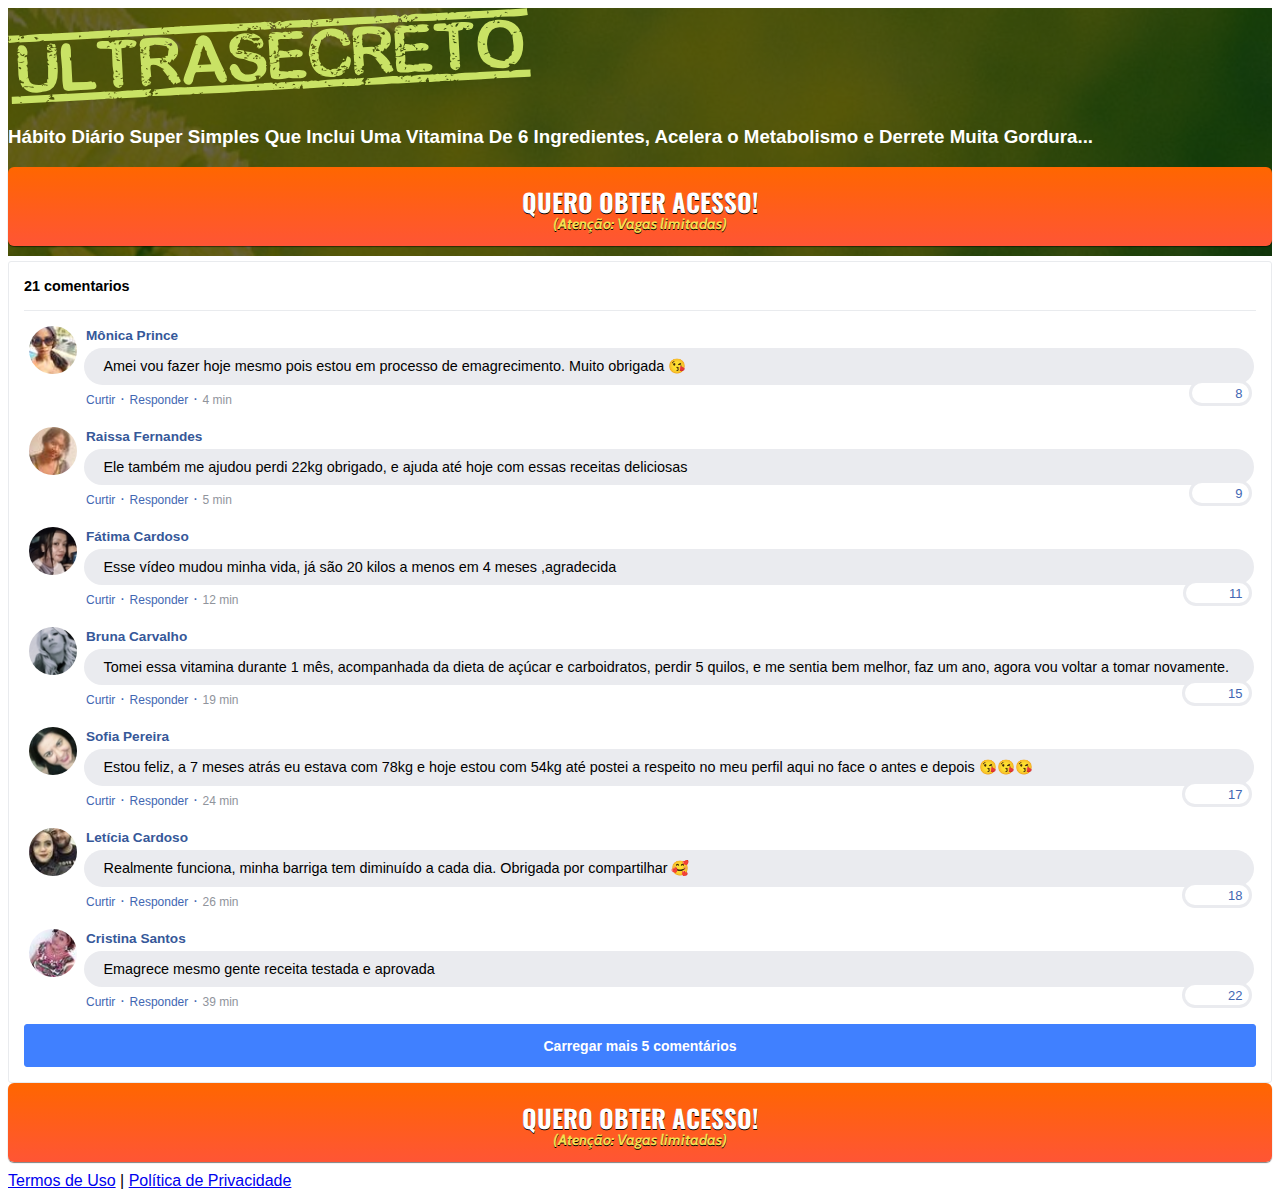
<file: index.html>
<!DOCTYPE html>
<html lang="pt-br">
  <head>
    
    <!-- Global site tag (gtag.js) - Google Analytics -->
<script async src="https://www.googletagmanager.com/gtag/js?id=G-1R3M3GEYP1"></script>
<script>
  window.dataLayer = window.dataLayer || [];
  function gtag(){dataLayer.push(arguments);}
  gtag('js', new Date());

  gtag('config', 'G-1R3M3GEYP1');
</script>
    
   
    <meta charset="utf-8">
    <meta name="viewport" content="width=device-width, initial-scale=1, shrink-to-fit=no">

    <link rel="stylesheet" href="https://stackpath.bootstrapcdn.com/bootstrap/4.1.3/css/bootstrap.min.css" integrity="sha384-MCw98/SFnGE8fJT3GXwEOngsV7Zt27NXFoaoApmYm81iuXoPkFOJwJ8ERdknLPMO" crossorigin="anonymous">

    <link rel="preconnect" href="https://fonts.googleapis.com">
    <link rel="preconnect" href="https://fonts.gstatic.com" crossorigin>
    <link href="https://fonts.googleapis.com/css2?family=Cabin:ital,wght@0,400;0,500;0,600;0,700;1,400;1,500;1,600;1,700&family=Dosis:wght@200;300;400;500;600;700;800&family=Oswald:wght@200;300;400;500;600;700&family=Signika:wght@300;400;500;600;700&display=swap" rel="stylesheet">

    <link rel="stylesheet" href="css/style.css">
    <link rel="Shortcut Icon" href="img/balança1.png" type="image/x-icon" />

    <!-- Título da Página -->
    <title>Protocolo Zero Barriga</title>
    
   <!-- Meta Pixel Code -->
<script>
  !function(f,b,e,v,n,t,s)
  {if(f.fbq)return;n=f.fbq=function(){n.callMethod?
  n.callMethod.apply(n,arguments):n.queue.push(arguments)};
  if(!f._fbq)f._fbq=n;n.push=n;n.loaded=!0;n.version='2.0';
  n.queue=[];t=b.createElement(e);t.async=!0;
  t.src=v;s=b.getElementsByTagName(e)[0];
  s.parentNode.insertBefore(t,s)}(window, document,'script',
  'https://connect.facebook.net/en_US/fbevents.js');
  fbq('init', '3319034788368946');
  fbq('track', 'iniciate checkout');
</script>
<noscript><img height="1" width="1" style="display:none"
  src="https://www.facebook.com/tr?id=3319034788368946&ev=PageView&noscript=1"
/></noscript>
<!-- End Meta Pixel Code -->
    
  </head>
  <body>
    
    <header class="py-4">
      <div class="container">
        <div class="row justify-content-center">
          <div class="col-lg-8 text-center">
            <!-- Imagem Ultrasecreto -->
            <img class="img-fluid" src="img/ultrasecreto.svg">

            <!-- Headline -->
            <h3 class="my-4"><b>Hábito Diário Super Simples Que Inclui Uma Vitamina De 6 Ingredientes, Acelera o Metabolismo e Derrete Muita Gordura...</b></h3>

            <!-- VSL -->
           <script type="text/javascript" id="scr_625072bdfe1099000b38c0bf">var s=document.createElement("script");s.src="https://cdn.converteai.net/9557fd25-6ea1-4db2-8876-fdd559c238f0/players/625072bdfe1099000b38c0bf/player.js",s.async=!0,document.head.appendChild(s);</script>

            <!-- Botão 1 -->
            <div id="cta1" class="mt-4 d-none">
              <a href="https://pay.kiwify.com.br/sEjUhdP" class="a-btn" style="text-decoration: none;">
                <span class="span-btn">QUERO OBTER ACESSO!</span>
                <span class="span-btn2">(Atenção: Vagas limitadas)</span>
              </a>
            </div>
          </div>
        </div>
      </div>
    </header>

    <section class="comments py-4">
      <div class="container">
        <div class="row justify-content-center">
          <div class="col-lg-8">
            <div class="fb-comments" style="margin-top: 5px;">
              <div class="fb-comments-header">
                <span>21 comentarios</span>
              </div>
              <div class="fb-comments-wrapper" id="2">
                <table class="fb-comments-comment">
                  <tbody>
                    <tr>
                      <td rowspan="3" class="fb-comments-comment-img"><img
                          src="img/m2.jpeg"></td>
                      <td>
                        <font class="fb-comments-comment-name">
                          <name>Mônica Prince</name>
                        </font>
                      </td>
                    </tr>
                    <tr>
                      <td class="fb-comments-comment-text">Amei vou fazer hoje mesmo pois estou em processo de emagrecimento. Muito obrigada 😘</td>
                    </tr>
                    <tr>
                      <td class="fb-comments-comment-actions">
                        <like>Curtir</like>
                        ·
                        <reply>Responder</reply>
                        ·
                        <likes>8</likes>
                        
                        <date>4 min</date>
                      </td>
                    </tr>
                  </tbody>
                </table>
              </div>
              <div class="fb-comments-wrapper" id="3">
                <table class="fb-comments-comment">
                  <tbody>
                    <tr>
                      <td rowspan="3" class="fb-comments-comment-img"><img
                          src="img/m3.jpeg"></td>
                      <td>
                        <font class="fb-comments-comment-name">
                          <name>Raissa Fernandes</name>
                        </font>
                      </td>
                    </tr>
                    <tr>
                      <td class="fb-comments-comment-text">Ele também me ajudou perdi 22kg obrigado, e ajuda até hoje com essas receitas deliciosas</td>
                    </tr>
                    <tr>
                      <td class="fb-comments-comment-actions">
                        <like>Curtir</like>
                        ·
                        <reply>Responder</reply>
                        ·
                        <likes>9</likes>
                        
                        <date>5 min</date>
                      </td>
                    </tr>
                  </tbody>
                </table>
              </div>
              <div class="fb-comments-wrapper" id="4">
                <table class="fb-comments-comment">
                  <tbody>
                    <tr>
                      <td rowspan="3" class="fb-comments-comment-img"><img
                          src="img/m4.jpeg"></td>
                      <td>
                        <font class="fb-comments-comment-name">
                          <name>Fátima Cardoso</name>
                        </font>
                      </td>
                    </tr>
                    <tr>
                      <td class="fb-comments-comment-text">Esse vídeo mudou minha vida, já são 20 kilos a menos em 4 meses ,agradecida</td>
                    </tr>
                    <tr>
                      <td class="fb-comments-comment-actions">
                        <like>Curtir</like>
                        ·
                        <reply>Responder</reply>
                        ·
                        <likes>11</likes>
                        
                        <date>12 min</date>
                      </td>
                    </tr>
                  </tbody>
                </table>
              </div>
              <div class="fb-comments-wrapper" id="5">
                <table class="fb-comments-comment">
                  <tbody>
                    <tr>
                      <td rowspan="3" class="fb-comments-comment-img"><img
                          src="img/m5.jpeg"></td>
                      <td>
                        <font class="fb-comments-comment-name">
                          <name>Bruna Carvalho</name>
                        </font>
                      </td>
                    </tr>
                    <tr>
                      <td class="fb-comments-comment-text">Tomei essa vitamina durante 1 mês, acompanhada da dieta de açúcar e carboidratos, perdir 5 quilos, e me sentia bem melhor, faz um ano, agora vou voltar a tomar novamente.</td>
                    </tr>
                    <tr>
                      <td class="fb-comments-comment-actions">
                        <like>Curtir</like>
                        ·
                        <reply>Responder</reply>
                        ·
                        <likes>15</likes>
                        
                        <date>19 min</date>
                      </td>
                    </tr>
                  </tbody>
                </table>
              </div>
              <div class="fb-comments-wrapper" id="6">
                <table class="fb-comments-comment">
                  <tbody>
                    <tr>
                      <td rowspan="3" class="fb-comments-comment-img"><img
                          src="img/m6.jpeg"></td>
                      <td>
                        <font class="fb-comments-comment-name">
                          <name>Sofia Pereira</name>
                        </font>
                      </td>
                    </tr>
                    <tr>
                      <td class="fb-comments-comment-text">Estou feliz, a 7 meses atrás eu estava com 78kg e hoje estou com 54kg até postei a respeito no meu perfil aqui no face o antes e depois 😘😘😘</td>
                    </tr>
                    <tr>
                      <td class="fb-comments-comment-actions">
                        <like>Curtir</like>
                        ·
                        <reply>Responder</reply>
                        ·
                        <likes>17</likes>
                        
                        <date>24 min</date>
                      </td>
                    </tr>
                  </tbody>
                </table>
              </div>
              <div class="fb-comments-wrapper" id="7">
                <table class="fb-comments-comment">
                  <tbody>
                    <tr>
                      <td rowspan="3" class="fb-comments-comment-img"><img
                          src="img/m7.jpeg"></td>
                      <td>
                        <font class="fb-comments-comment-name">
                          <name>Letícia Cardoso</name>
                        </font>
                      </td>
                    </tr>
                    <tr>
                      <td class="fb-comments-comment-text">Realmente funciona, minha barriga tem diminuído a cada dia. Obrigada por compartilhar 🥰</td>
                    </tr>
                    <tr>
                      <td class="fb-comments-comment-actions">
                        <like>Curtir</like>
                        ·
                        <reply>Responder</reply>
                        ·
                        <likes>18</likes>
                        
                        <date>26 min</date>
                      </td>
                    </tr>
                  </tbody>
                </table>
              </div>
              <div class="fb-comments-wrapper" id="9">
                <table class="fb-comments-comment">
                  <tbody>
                    <tr>
                      <td rowspan="3" class="fb-comments-comment-img"><img
                          src="img/m11.jpeg">
                      </td>
                      <td>
                        <font class="fb-comments-comment-name">
                          <name>Cristina Santos</name>
                        </font>
                      </td>
                    </tr>
                    <tr>
                      <td class="fb-comments-comment-text">Emagrece mesmo gente receita testada e aprovada</td>
                    </tr>
                    <tr>
                      <td class="fb-comments-comment-actions">
                        <like>Curtir</like>
                        ·
                        <reply>Responder</reply>
                        ·
                        <likes>22</likes>
                        
                        <date>39 min</date>
                      </td>
                    </tr>
                  </tbody>
                </table>
              </div>
              <button class="fb-comments-loadmore" onclick="javascript:loadMore();">Carregar mais 5 comentários</button>
              <div style="display:none" id="more">
                <div class="fb-comments-wrapper">
                  <table class="fb-comments-comment" id="10">
                    <tbody>
                      <tr>
                        <td rowspan="3" class="fb-comments-comment-img"><img
                            src="img/m12.jpeg">
                        </td>
                        <td>
                          <font class="fb-comments-comment-name">
                            <name>Esther Vásquez</name>
                          </font>
                        </td>
                      </tr>
                      <tr>
                        <td class="fb-comments-comment-text">Maravilhosa melhor de todas fez 7dias tomando e 7 klos já conseguir eliminar tô muito feliz obrigado 😍😍😍</td>
                      </tr>
                      <tr>
                        <td class="fb-comments-comment-actions">
                          <like>Curtir</like>
                          ·
                          <reply>Responder</reply>
                          ·
                          <likes>41</likes>
                          
                          <date>1 h</date>
                        </td>
                      </tr>
                    </tbody>
                  </table>
                </div>
                <div class="fb-comments-wrapper" id="11">
                  <table class="fb-comments-comment">
                    <tbody>
                      <tr>
                        <td rowspan="3" class="fb-comments-comment-img"><img
                            src="img/m15.jpeg">
                        </td>
                        <td>
                          <font class="fb-comments-comment-name">
                            <name>Vanessa Camargo</name>
                          </font>
                        </td>
                      </tr>
                      <tr>
                        <td class="fb-comments-comment-text">Eu já estou tomando, já eliminei 7 kls, já fez muita diferença, minhas roupas estavam todas apertadas,  ágora já estão largas, estou num pós operatório de coluna por isso engordei muito 15 Kg, estava sentindo muita dor agora amenizou muito depois que emagreci já consigo andar mais q antes 🙏🙏🙏🙏🙏🙏</td>
                      </tr>
                      <tr>
                        <td class="fb-comments-comment-actions">
                          <like>Curtir</like>
                          ·
                          <reply>Responder</reply>
                          ·
                          <likes>40</likes>
                          
                          <date>1 h</date>
                        </td>
                      </tr>
                    </tbody>
                  </table>
                </div>
                <div class="fb-comments-wrapper" id="12">
                  <table class="fb-comments-comment">
                    <tbody>
                      <tr>
                        <td rowspan="3" class="fb-comments-comment-img"><img
                            src="img/m16.jpeg">
                        </td>
                        <td>
                          <font class="fb-comments-comment-name">
                            <name>Cida Freitas</name>
                          </font>
                        </td>
                      </tr>
                      <tr>
                        <td class="fb-comments-comment-text">Muito Obrigada tem me ajudado e muito,Adorei ...Durmo super bem e vendo resultado ..🌹🥰🙋</td>
                      </tr>
                      <tr>
                        <td class="fb-comments-comment-actions">
                          <like>Curtir</like>
                          ·
                          <reply>Responder</reply>
                          ·
                          <likes>47</likes>
                          
                          <date>1 h</date>
                        </td>
                      </tr>
                    </tbody>
                  </table>
                </div>
                <div class="fb-comments-wrapper" id="13">
                  <table class="fb-comments-comment">
                    <tbody>
                      <tr>
                        <td rowspan="3" class="fb-comments-comment-img"><img
                            src="img/m17.jpeg"></td>
                        <td>
                          <font class="fb-comments-comment-name">
                            <name>Silvia Nunes</name>
                          </font>
                        </td>
                      </tr>
                      <tr>
                        <td class="fb-comments-comment-text">Em duas semanas comecei a ver resultados, muito bom</td>
                      </tr>
                      <tr>
                        <td class="fb-comments-comment-actions">
                          <like>Curtir</like>
                          ·
                          <reply>Responder</reply>
                          ·
                          <likes>50</likes>
                          
                          <date>1 h</date>
                        </td>
                      </tr>
                    </tbody>
                  </table>
                </div>
                <div class="fb-comments-wrapper">
                  <table class="fb-comments-comment" id="14">
                    <tbody>
                      <tr>
                        <td rowspan="3" class="fb-comments-comment-img"><img
                            src="img/m18.jpeg">
                        </td>
                        <td>
                          <font class="fb-comments-comment-name">
                            <name>Maria Borges</name>
                          </font>
                        </td>
                      </tr>
                      <tr>
                        <td class="fb-comments-comment-text">Meu irmão perdeu 6 kl em 15 dias... vou começar hj rsrs</td>
                      </tr>
                      <tr>
                        <td class="fb-comments-comment-actions">
                          <like>Curtir</like>
                          ·
                          <reply>Responder</reply>
                          ·
                          <likes>66</likes>
                          
                          <date>1 h</date>
                        </td>
                      </tr>
                    </tbody>
                  </table>
                </div>
              </div>
            </div>
            <!-- Botão 2 -->
            <div id="cta2" class="mt-4 d-none">
              <a href="https://pay.kiwify.com.br/sEjUhdP" class="a-btn" style="text-decoration: none;">
                <span class="span-btn">QUERO OBTER ACESSO!</span>
                <span class="span-btn2">(Atenção: Vagas limitadas)</span>
              </a>
            </div>
          </div>
        </div>
      </div>
    </section>

    <footer class="bg-dark py-3 text-center">
      <div class="text-white"><a href="termos.html" class="text-white">Termos de Uso</a> | <a href="privacidade.html" class="text-white">Política de Privacidade</a></div>
    </footer>

    <script type="text/javascript">
      setTimeout(() => {document.getElementById("cta1").classList.remove("d-none"); document.getElementById("cta2").classList.remove("d-none")}, 1221600); // temporização da Call to Action (em milissegundos)
    </script>

    <script src="https://code.jquery.com/jquery-3.3.1.slim.min.js" integrity="sha384-q8i/X+965DzO0rT7abK41JStQIAqVgRVzpbzo5smXKp4YfRvH+8abtTE1Pi6jizo" crossorigin="anonymous"></script>
    <script src="https://cdnjs.cloudflare.com/ajax/libs/popper.js/1.14.3/umd/popper.min.js" integrity="sha384-ZMP7rVo3mIykV+2+9J3UJ46jBk0WLaUAdn689aCwoqbBJiSnjAK/l8WvCWPIPm49" crossorigin="anonymous"></script>
    <script src="https://stackpath.bootstrapcdn.com/bootstrap/4.1.3/js/bootstrap.min.js" integrity="sha384-ChfqqxuZUCnJSK3+MXmPNIyE6ZbWh2IMqE241rYiqJxyMiZ6OW/JmZQ5stwEULTy" crossorigin="anonymous"></script>
    <script src="js/Teste.js"></script>
  </body>
</html>
</file>
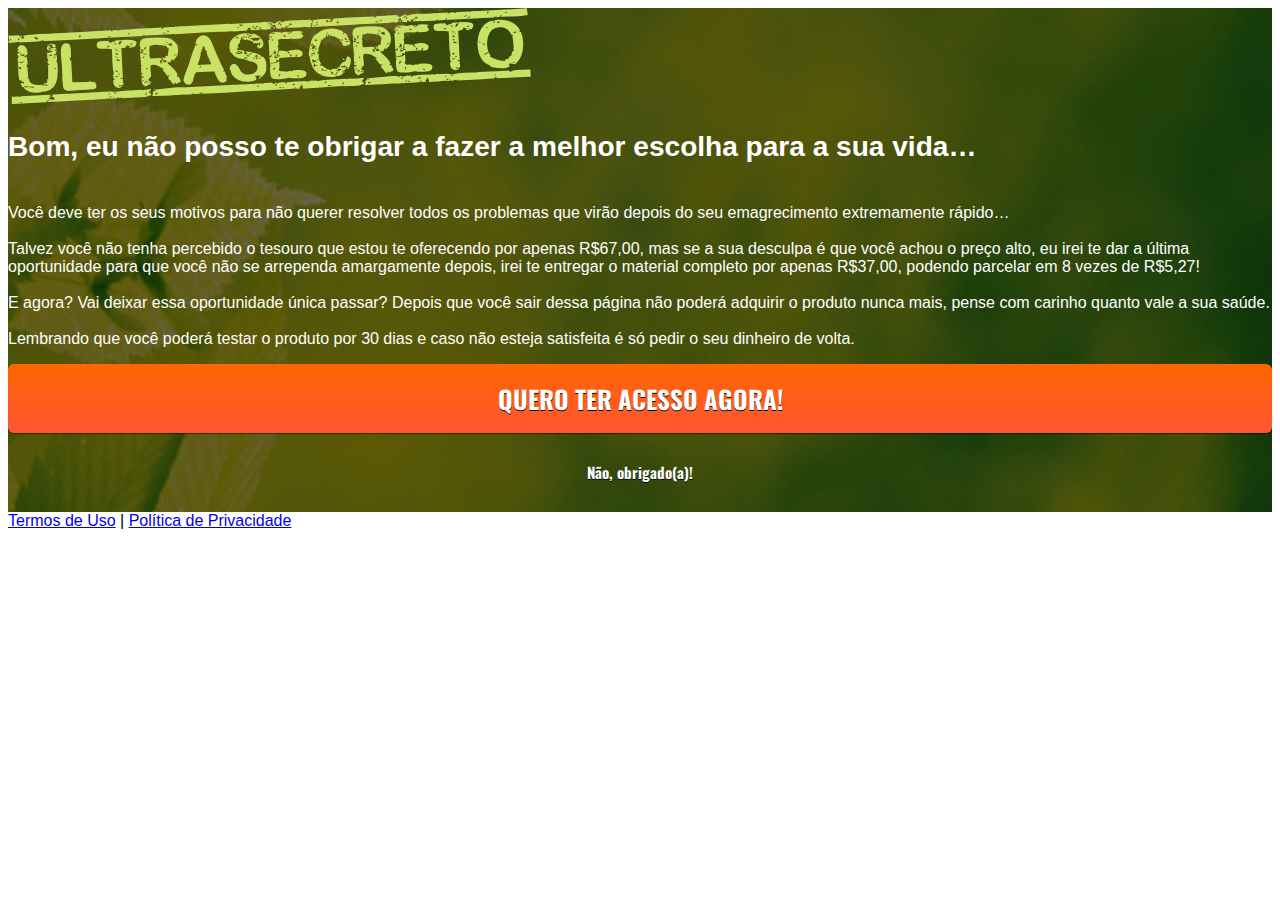
<file: DwS/index.html>
<!DOCTYPE html>
<html lang="pt-br">
  <head>
    <meta charset="utf-8">
    <meta name="viewport" content="width=device-width, initial-scale=1, shrink-to-fit=no">

    <link rel="stylesheet" href="https://stackpath.bootstrapcdn.com/bootstrap/4.1.3/css/bootstrap.min.css" integrity="sha384-MCw98/SFnGE8fJT3GXwEOngsV7Zt27NXFoaoApmYm81iuXoPkFOJwJ8ERdknLPMO" crossorigin="anonymous">

    <link rel="preconnect" href="https://fonts.googleapis.com">
    <link rel="preconnect" href="https://fonts.gstatic.com" crossorigin>
    <link href="https://fonts.googleapis.com/css2?family=Cabin:ital,wght@0,400;0,500;0,600;0,700;1,400;1,500;1,600;1,700&family=Dosis:wght@200;300;400;500;600;700;800&family=Oswald:wght@200;300;400;500;600;700&family=Signika:wght@300;400;500;600;700&display=swap" rel="stylesheet">

    <link rel="stylesheet" href="css/style.css">
    <link rel="Shortcut Icon" href="img/balança1.png" type="image/x-icon" />

    <!-- Título da Página -->
    <title>O caminho definitivo do emagrecimento</title>
    
    <!-- Meta Pixel Code -->
<script>
  !function(f,b,e,v,n,t,s)
  {if(f.fbq)return;n=f.fbq=function(){n.callMethod?
  n.callMethod.apply(n,arguments):n.queue.push(arguments)};
  if(!f._fbq)f._fbq=n;n.push=n;n.loaded=!0;n.version='2.0';
  n.queue=[];t=b.createElement(e);t.async=!0;
  t.src=v;s=b.getElementsByTagName(e)[0];
  s.parentNode.insertBefore(t,s)}(window, document,'script',
  'https://connect.facebook.net/en_US/fbevents.js');
  fbq('init', '3319034788368946');
  fbq('track', 'PageView');
</script>
<noscript><img height="1" width="1" style="display:none"
  src="https://www.facebook.com/tr?id=3319034788368946&ev=PageView&noscript=1"
/></noscript>
<!-- End Meta Pixel Code -->
    
  </head>
  <body>
    
    <header class="py-4">
      <div class="container">
        <div class="row justify-content-center">
          <div class="col-lg-8 text-center">
            <!-- Imagem Ultrasecreto -->
            <img class="img-fluid" src="img/ultrasecreto.svg">

            <!-- Headline -->
            <h3 class="my-4"><b> <h2>Bom, eu não posso te obrigar a fazer a melhor escolha para a sua vida…</h2> </b></h3>

            <!-- VSL -->
            <p>
<br/>
Você deve ter os seus motivos para não querer resolver todos os problemas que virão depois do seu emagrecimento extremamente rápido…
<br/><br/>
Talvez você não tenha percebido o tesouro que estou te oferecendo por apenas R$67,00, mas se a sua desculpa é que você achou o preço alto, eu irei te dar a última oportunidade para que você não se arrependa amargamente depois, irei te entregar o material completo por apenas R$37,00, podendo parcelar em 8 vezes de R$5,27!
<br/><br/>
E agora? Vai deixar essa oportunidade única passar? Depois que você sair dessa página não poderá adquirir o produto nunca mais, pense com carinho quanto vale a sua saúde.
<br/><br/>            
Lembrando que você poderá testar o produto por 30 dias e caso não esteja satisfeita é só pedir o seu dinheiro de volta. 
</p>

            <!-- Botão 1 -->
            <div id="cta1" class="mt-4 d-none">
              <a href="https://pay.kiwify.com.br/6kgzLEy" class="a-btn" style="text-decoration: none;">
                <span class="span-btn">QUERO TER ACESSO AGORA!</span>
              </a>
            </div>
            <div id="cta2" class="mt-4 d-none">
              <a href="https://dashboard.kiwify.com.br/members-area" class="a-btn1" style="text-decoration: none;">
                <span class="span-btn1">Não, obrigado(a)!</span>
              </a>
            </div>
          </div>
        </div>
      </div>
    </header>
    
    <footer class="bg-dark py-3 text-center">
      <div class="text-white"><a href="termos.html" class="text-white">Termos de Uso</a> | <a href="privacidade.html" class="text-white">Política de Privacidade</a></div>
    </footer>

    <script type="text/javascript">
      setTimeout(() => {document.getElementById("cta1").classList.remove("d-none"); document.getElementById("cta2").classList.remove("d-none")}, 0); // temporização da Call to Action (em milissegundos)
    </script>

    <script src="https://code.jquery.com/jquery-3.3.1.slim.min.js" integrity="sha384-q8i/X+965DzO0rT7abK41JStQIAqVgRVzpbzo5smXKp4YfRvH+8abtTE1Pi6jizo" crossorigin="anonymous"></script>
    <script src="https://cdnjs.cloudflare.com/ajax/libs/popper.js/1.14.3/umd/popper.min.js" integrity="sha384-ZMP7rVo3mIykV+2+9J3UJ46jBk0WLaUAdn689aCwoqbBJiSnjAK/l8WvCWPIPm49" crossorigin="anonymous"></script>
    <script src="https://stackpath.bootstrapcdn.com/bootstrap/4.1.3/js/bootstrap.min.js" integrity="sha384-ChfqqxuZUCnJSK3+MXmPNIyE6ZbWh2IMqE241rYiqJxyMiZ6OW/JmZQ5stwEULTy" crossorigin="anonymous"></script>
    <script src="js/Teste.js"></script>
  </body>
</html>
</file>
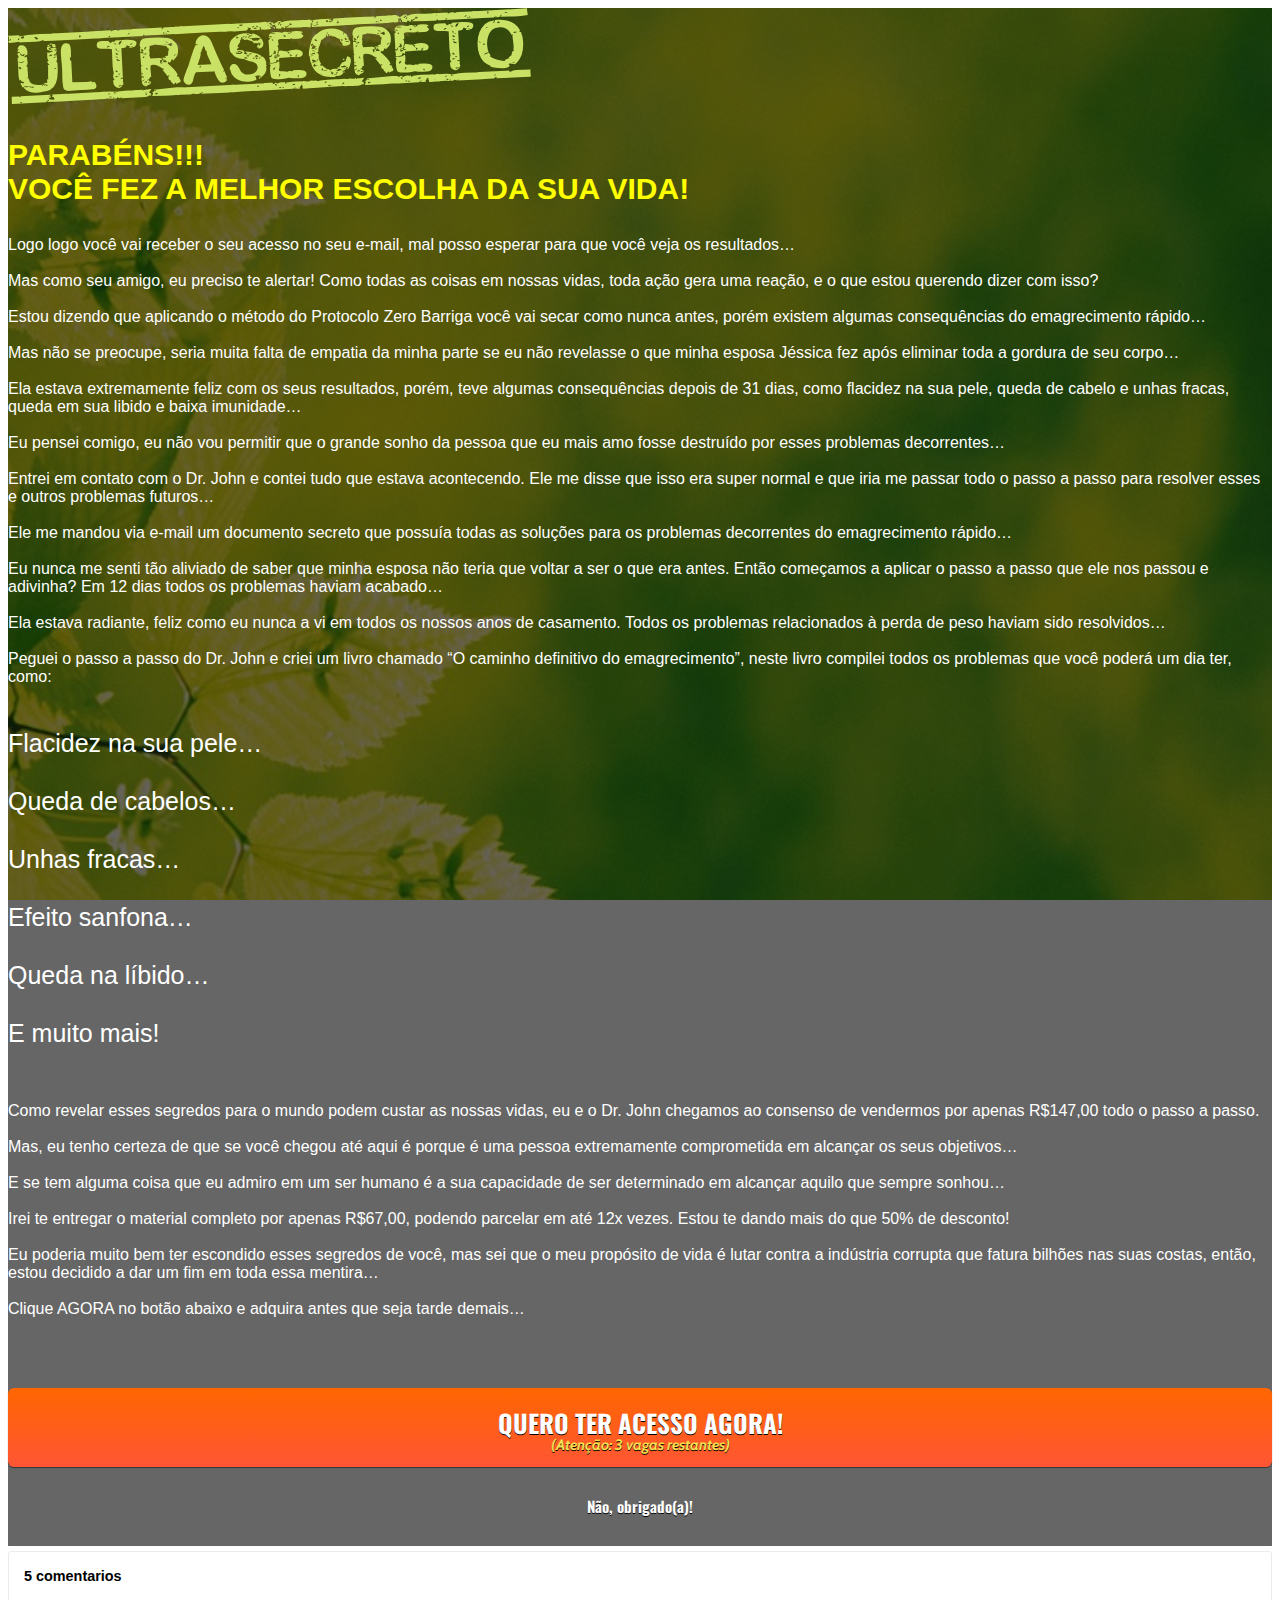
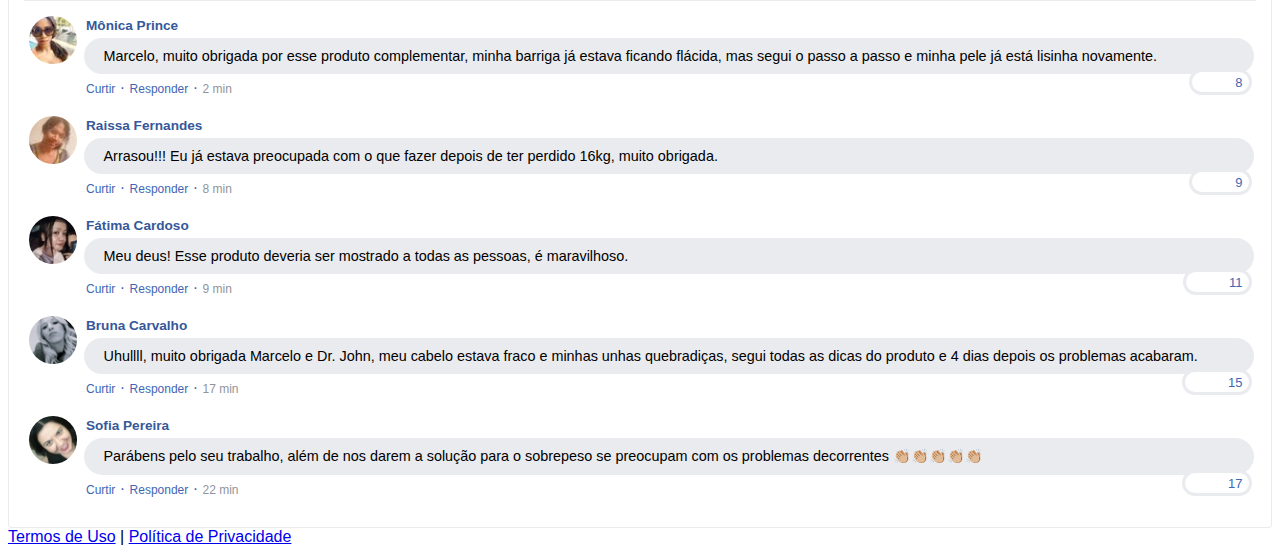
<file: UpS/index.html>
<!DOCTYPE html>
<html lang="pt-br">
  <head>
    <meta charset="utf-8">
    <meta name="viewport" content="width=device-width, initial-scale=1, shrink-to-fit=no">

    <link rel="stylesheet" href="https://stackpath.bootstrapcdn.com/bootstrap/4.1.3/css/bootstrap.min.css" integrity="sha384-MCw98/SFnGE8fJT3GXwEOngsV7Zt27NXFoaoApmYm81iuXoPkFOJwJ8ERdknLPMO" crossorigin="anonymous">

    <link rel="preconnect" href="https://fonts.googleapis.com">
    <link rel="preconnect" href="https://fonts.gstatic.com" crossorigin>
    <link href="https://fonts.googleapis.com/css2?family=Cabin:ital,wght@0,400;0,500;0,600;0,700;1,400;1,500;1,600;1,700&family=Dosis:wght@200;300;400;500;600;700;800&family=Oswald:wght@200;300;400;500;600;700&family=Signika:wght@300;400;500;600;700&display=swap" rel="stylesheet">

    <link rel="stylesheet" href="css/style.css">
    <link rel="Shortcut Icon" href="img/balança1.png" type="image/x-icon" />

    <!-- Título da Página -->
    <title>O caminho definitivo do emagrecimento</title>
    
   <!-- Meta Pixel Code -->
<script>
  !function(f,b,e,v,n,t,s)
  {if(f.fbq)return;n=f.fbq=function(){n.callMethod?
  n.callMethod.apply(n,arguments):n.queue.push(arguments)};
  if(!f._fbq)f._fbq=n;n.push=n;n.loaded=!0;n.version='2.0';
  n.queue=[];t=b.createElement(e);t.async=!0;
  t.src=v;s=b.getElementsByTagName(e)[0];
  s.parentNode.insertBefore(t,s)}(window, document,'script',
  'https://connect.facebook.net/en_US/fbevents.js');
  fbq('init', '3319034788368946');
  fbq('track', 'PageView');
</script>
<noscript><img height="1" width="1" style="display:none"
  src="https://www.facebook.com/tr?id=3319034788368946&ev=PageView&noscript=1"
/></noscript>
<!-- End Meta Pixel Code -->
    
  </head>
  <body>
    
    <header class="py-4">
      <div class="container">
        <div class="row justify-content-center">
          <div class="col-lg-8 text-center">
            <!-- Imagem Ultrasecreto -->
            <img class="img-fluid" src="img/ultrasecreto.svg">

            <!-- Headline -->
            <h3 class="my-4"><b><p class="titulo">PARABÉNS!!! </br> VOCÊ FEZ A MELHOR ESCOLHA DA SUA VIDA!</p></b></h3>

            <!-- VSL -->
            <p>
Logo logo você vai receber o seu acesso no seu e-mail, mal posso esperar para que você veja os resultados…
</br></br>
Mas como seu amigo, eu preciso te alertar! Como todas as coisas em nossas vidas, toda ação gera uma reação, e o que estou querendo dizer com isso?
</br></br>
Estou dizendo que aplicando o método do Protocolo Zero Barriga você vai secar como nunca antes, porém existem algumas consequências do emagrecimento rápido…
</br></br>
Mas não se preocupe, seria muita falta de empatia da minha parte se eu não revelasse o que minha esposa Jéssica fez após eliminar toda a gordura de seu corpo…
</br></br>
Ela estava extremamente feliz com os seus resultados, porém, teve algumas consequências depois de 31 dias, como flacidez na sua pele, queda de cabelo e unhas fracas, queda em sua libido e baixa imunidade…
</br></br>
Eu pensei comigo, eu não vou permitir que o grande sonho da pessoa que eu mais amo fosse destruído por esses problemas decorrentes…
</br></br>
Entrei em contato com o Dr. John e contei tudo que estava acontecendo. Ele me disse que isso era super normal e que iria me passar todo o passo a passo para resolver esses e outros problemas futuros…
</br></br>
Ele me mandou via e-mail um documento secreto que possuía todas as soluções para os problemas decorrentes do emagrecimento rápido…
</br></br>
Eu nunca me senti tão aliviado de saber que minha esposa não teria que voltar a ser o que era antes. Então começamos a aplicar o passo a passo que ele nos passou e adivinha? Em 12 dias todos os problemas haviam acabado…
</br></br>
Ela estava radiante, feliz como eu nunca a vi em todos os nossos anos de casamento. Todos os problemas relacionados à perda de peso haviam sido resolvidos…
</br></br>
Peguei o passo a passo do Dr. John e criei um livro chamado “O caminho definitivo do emagrecimento”, neste livro compilei todos os problemas que você poderá um dia ter, como:
</br></br><p class="texto">
Flacidez na sua pele…
</br></br>
Queda de cabelos…
</br></br> 
Unhas fracas…
</br></br>
Efeito sanfona…
</br></br>
Queda na líbido…
</br></br>
E muito mais!
</br></br></p>
Como revelar esses segredos para o mundo podem custar as nossas vidas, eu e o Dr. John chegamos ao consenso de vendermos por apenas R$147,00 todo o passo a passo. 
</br></br>
Mas, eu tenho certeza de que se você chegou até aqui é porque é uma pessoa extremamente comprometida em alcançar os seus objetivos…
</br></br>
E se tem alguma coisa que eu admiro em um ser humano é a sua capacidade de ser determinado em alcançar aquilo que sempre sonhou…
</br></br>
Irei te entregar o material completo por apenas R$67,00, podendo parcelar em até 12x vezes. Estou te dando mais do que 50% de desconto!
</br></br>
Eu poderia muito bem ter escondido esses segredos de você, mas sei que o meu propósito de vida é lutar contra a indústria corrupta que fatura bilhões nas suas costas, então, estou decidido a dar um fim em toda essa mentira…
</br></br>
Clique AGORA no botão abaixo e adquira antes que seja tarde demais…
</br></br></br></br>


</p>

            <!-- Botão 1 -->
            <div id="cta1" class="mt-4 d-none">
              <a href="https://pay.kiwify.com.br/O8EsD5c" class="a-btn" style="text-decoration: none;">
                <span class="span-btn">QUERO TER ACESSO AGORA!</span>
                <span class="span-btn2">(Atenção: 3 vagas restantes)</span>
              </a>
            </div>
             <div id="cta2" class="mt-4 d-none">
              <a href="https://protocoloantibarriga.club/DwS/" class="a-btn1" style="text-decoration: none;">
                <span class="span-btn1">Não, obrigado(a)!</span>
              </a>
            </div>
          </div>
        </div>
      </div>
    </header>

    <section class="comments py-4">
      <div class="container">
        <div class="row justify-content-center">
          <div class="col-lg-8">
            <div class="fb-comments" style="margin-top: 5px;">
              <div class="fb-comments-header">
                <span>5 comentarios</span>
              </div>
              <div class="fb-comments-wrapper" id="2">
                <table class="fb-comments-comment">
                  <tbody>
                    <tr>
                      <td rowspan="3" class="fb-comments-comment-img"><img
                          src="img/m2.jpeg"></td>
                      <td>
                        <font class="fb-comments-comment-name">
                          <name>Mônica Prince</name>
                        </font>
                      </td>
                    </tr>
                    <tr>
                      <td class="fb-comments-comment-text">Marcelo, muito obrigada por esse produto complementar, minha barriga já estava ficando flácida, mas segui o passo a passo e minha pele já está lisinha novamente.</td>
                    </tr>
                    <tr>
                      <td class="fb-comments-comment-actions">
                        <like>Curtir</like>
                        ·
                        <reply>Responder</reply>
                        ·
                        <likes>8</likes>
                        
                        <date>2 min</date>
                      </td>
                    </tr>
                  </tbody>
                </table>
              </div>
              <div class="fb-comments-wrapper" id="3">
                <table class="fb-comments-comment">
                  <tbody>
                    <tr>
                      <td rowspan="3" class="fb-comments-comment-img"><img
                          src="img/m3.jpeg"></td>
                      <td>
                        <font class="fb-comments-comment-name">
                          <name>Raissa Fernandes</name>
                        </font>
                      </td>
                    </tr>
                    <tr>
                      <td class="fb-comments-comment-text">Arrasou!!! Eu já estava preocupada com o que fazer depois de ter perdido 16kg, muito obrigada.</td>
                    </tr>
                    <tr>
                      <td class="fb-comments-comment-actions">
                        <like>Curtir</like>
                        ·
                        <reply>Responder</reply>
                        ·
                        <likes>9</likes>
                        
                        <date>8 min</date>
                      </td>
                    </tr>
                  </tbody>
                </table>
              </div>
              <div class="fb-comments-wrapper" id="4">
                <table class="fb-comments-comment">
                  <tbody>
                    <tr>
                      <td rowspan="3" class="fb-comments-comment-img"><img
                          src="img/m4.jpeg"></td>
                      <td>
                        <font class="fb-comments-comment-name">
                          <name>Fátima Cardoso</name>
                        </font>
                      </td>
                    </tr>
                    <tr>
                      <td class="fb-comments-comment-text">Meu deus! Esse produto deveria ser mostrado a todas as pessoas, é maravilhoso.</td>
                    </tr>
                    <tr>
                      <td class="fb-comments-comment-actions">
                        <like>Curtir</like>
                        ·
                        <reply>Responder</reply>
                        ·
                        <likes>11</likes>
                        
                        <date>9 min</date>
                      </td>
                    </tr>
                  </tbody>
                </table>
              </div>
              <div class="fb-comments-wrapper" id="5">
                <table class="fb-comments-comment">
                  <tbody>
                    <tr>
                      <td rowspan="3" class="fb-comments-comment-img"><img
                          src="img/m5.jpeg"></td>
                      <td>
                        <font class="fb-comments-comment-name">
                          <name>Bruna Carvalho</name>
                        </font>
                      </td>
                    </tr>
                    <tr>
                      <td class="fb-comments-comment-text">Uhullll, muito obrigada Marcelo e Dr. John, meu cabelo estava fraco e minhas unhas quebradiças, segui todas as dicas do produto e 4 dias depois os problemas acabaram.</td>
                    </tr>
                    <tr>
                      <td class="fb-comments-comment-actions">
                        <like>Curtir</like>
                        ·
                        <reply>Responder</reply>
                        ·
                        <likes>15</likes>
                        
                        <date>17 min</date>
                      </td>
                    </tr>
                  </tbody>
                </table>
              </div>
               <div class="fb-comments-wrapper" id="4">
                <table class="fb-comments-comment">
                  <tbody>
                    <tr>
                      <td rowspan="3" class="fb-comments-comment-img"><img
                          src="img/m6.jpeg"></td>
                      <td>
                        <font class="fb-comments-comment-name">
                          <name>Sofia Pereira</name>
                        </font>
                      </td>
                    </tr>
                    <tr>
                      <td class="fb-comments-comment-text">Parábens pelo seu trabalho, além de nos darem a solução para o sobrepeso se preocupam com os problemas decorrentes 👏🏼👏🏼👏🏼👏🏼👏🏼</td>
                    </tr>
                    <tr>
                      <td class="fb-comments-comment-actions">
                        <like>Curtir</like>
                        ·
                        <reply>Responder</reply>
                        ·
                        <likes>17</likes>
                        
                        <date>22 min</date>
                      </td>
                    </tr>
                  </tbody>
                </table>
              </div>
              </div>
            </div>
          </div>
        </div>
      </div>
    </section>

    <footer class="bg-dark py-3 text-center">
      <div class="text-white"><a href="termos.html" class="text-white">Termos de Uso</a> | <a href="privacidade.html" class="text-white">Política de Privacidade</a></div>
    </footer>

    <script type="text/javascript">
      setTimeout(() => {document.getElementById("cta1").classList.remove("d-none"); document.getElementById("cta2").classList.remove("d-none")}, 0); // temporização da Call to Action (em milissegundos)
    </script>

    <script src="https://code.jquery.com/jquery-3.3.1.slim.min.js" integrity="sha384-q8i/X+965DzO0rT7abK41JStQIAqVgRVzpbzo5smXKp4YfRvH+8abtTE1Pi6jizo" crossorigin="anonymous"></script>
    <script src="https://cdnjs.cloudflare.com/ajax/libs/popper.js/1.14.3/umd/popper.min.js" integrity="sha384-ZMP7rVo3mIykV+2+9J3UJ46jBk0WLaUAdn689aCwoqbBJiSnjAK/l8WvCWPIPm49" crossorigin="anonymous"></script>
    <script src="https://stackpath.bootstrapcdn.com/bootstrap/4.1.3/js/bootstrap.min.js" integrity="sha384-ChfqqxuZUCnJSK3+MXmPNIyE6ZbWh2IMqE241rYiqJxyMiZ6OW/JmZQ5stwEULTy" crossorigin="anonymous"></script>
    <script src="js/Teste.js"></script>
  </body>
</html>
</file>
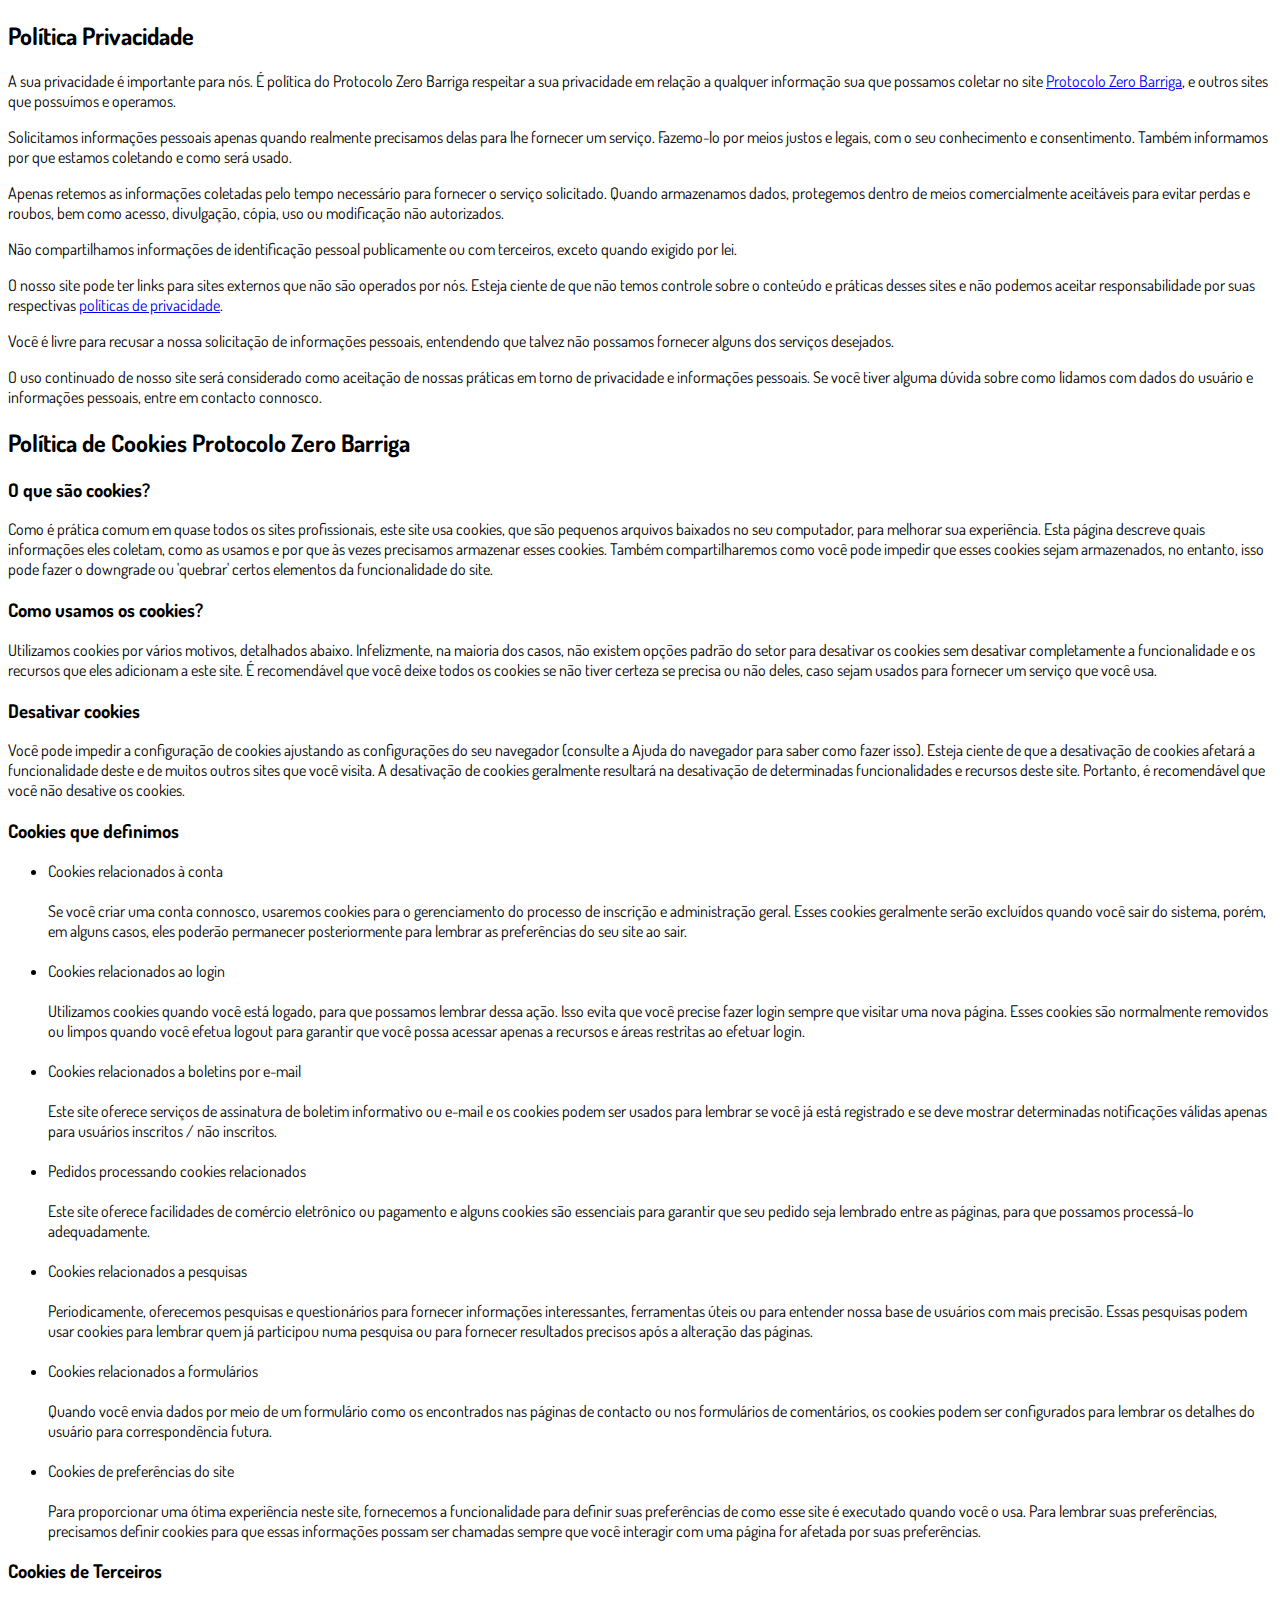
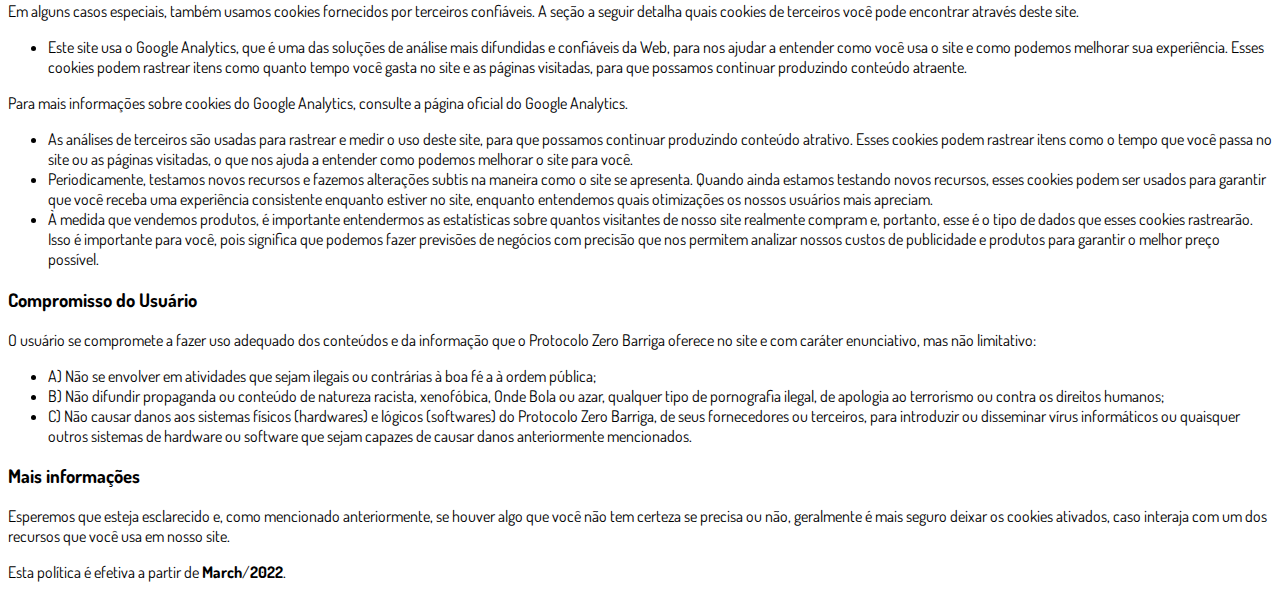
<file: privacidade.html>
<!DOCTYPE html>
<html lang="pt-br">
  <head>
    <meta charset="utf-8">
    <meta name="viewport" content="width=device-width, initial-scale=1, shrink-to-fit=no">

    <link rel="stylesheet" href="https://stackpath.bootstrapcdn.com/bootstrap/4.1.3/css/bootstrap.min.css" integrity="sha384-MCw98/SFnGE8fJT3GXwEOngsV7Zt27NXFoaoApmYm81iuXoPkFOJwJ8ERdknLPMO" crossorigin="anonymous">

    <link rel="preconnect" href="https://fonts.googleapis.com">
    <link rel="preconnect" href="https://fonts.gstatic.com" crossorigin>
    <link href="https://fonts.googleapis.com/css2?family=Dosis:wght@200;300;400;500;600;700;800&display=swap" rel="stylesheet">
    
    <!-- Ícone da Página -->
    <link rel="shortcut icon" type="image/jpg" href="./assets/img/favicon.png">

    <!-- Título da Página -->
    <title>Política de Privacidade | Protocolo Zero Barriga</title>
    
    <style type="text/css">
      body {
        font-family: 'Dosis', sans-serif;
      }
    </style>

  </head>
  <body>
    
    <div class="container py-5">
      <div class="row justify-content-center">
        <div class="col-lg-8">
          <h2>Política Privacidade</h2>                    <p>A sua privacidade é importante para nós. É política do Protocolo Zero Barriga respeitar a sua privacidade em relação a qualquer informação sua que possamos coletar no site <a href="#">Protocolo Zero Barriga</a>, e outros sites que possuímos e operamos.</p>                    <p>Solicitamos informações pessoais apenas quando realmente precisamos delas para lhe fornecer um serviço. Fazemo-lo por meios justos e legais, com o seu conhecimento e consentimento. Também informamos por que estamos coletando e como será usado.                    </p>                    <p>Apenas retemos as informações coletadas pelo tempo necessário para fornecer o serviço solicitado. Quando armazenamos dados, protegemos dentro de meios comercialmente aceitáveis ​​para evitar perdas e roubos, bem como acesso, divulgação, cópia, uso ou                        modificação não autorizados.</p>                    <p>Não compartilhamos informações de identificação pessoal publicamente ou com terceiros, exceto quando exigido por lei.</p>                    <p>O nosso site pode ter links para sites externos que não são operados por nós. Esteja ciente de que não temos controle sobre o conteúdo e práticas desses sites e não podemos aceitar responsabilidade por suas respectivas <a href='https://politicaprivacidade.com' target='_BLANK'>políticas de privacidade</a>.                    </p>                    <p>Você é livre para recusar a nossa solicitação de informações pessoais, entendendo que talvez não possamos fornecer alguns dos serviços desejados.</p>                    <p>O uso continuado de nosso site será considerado como aceitação de nossas práticas em torno de privacidade e informações pessoais. Se você tiver alguma dúvida sobre como lidamos com dados do usuário e informações pessoais, entre em contacto connosco.</p>                    <h2>Política de Cookies Protocolo Zero Barriga</h2>                    <h3>O que são cookies?</h3>                    <p>Como é prática comum em quase todos os sites profissionais, este site usa cookies, que são pequenos arquivos baixados no seu computador, para melhorar sua experiência. Esta página descreve quais informações eles coletam, como as usamos e por que às vezes                        precisamos armazenar esses cookies. Também compartilharemos como você pode impedir que esses cookies sejam armazenados, no entanto, isso pode fazer o downgrade ou 'quebrar' certos elementos da funcionalidade do site.</p>                    <h3>Como usamos os cookies?</h3>                    <p>Utilizamos cookies por vários motivos, detalhados abaixo. Infelizmente, na maioria dos casos, não existem opções padrão do setor para desativar os cookies sem desativar completamente a funcionalidade e os recursos que eles adicionam a este site. É recomendável                        que você deixe todos os cookies se não tiver certeza se precisa ou não deles, caso sejam usados ​​para fornecer um serviço que você usa.</p>                    <h3>Desativar cookies</h3>                    <p>Você pode impedir a configuração de cookies ajustando as configurações do seu navegador (consulte a Ajuda do navegador para saber como fazer isso). Esteja ciente de que a desativação de cookies afetará a funcionalidade deste e de muitos outros sites que                        você visita. A desativação de cookies geralmente resultará na desativação de determinadas funcionalidades e recursos deste site. Portanto, é recomendável que você não desative os cookies.</p>                    <h3>Cookies que definimos</h3>                    <ul>                        <li>                            Cookies relacionados à conta<br><br> Se você criar uma conta connosco, usaremos cookies para o gerenciamento do processo de inscrição e administração geral. Esses cookies geralmente serão excluídos quando você sair do sistema, porém, em alguns                            casos, eles poderão permanecer posteriormente para lembrar as preferências do seu site ao sair.<br><br>                        </li>                        <li>                            Cookies relacionados ao login<br><br> Utilizamos cookies quando você está logado, para que possamos lembrar dessa ação. Isso evita que você precise fazer login sempre que visitar uma nova página. Esses cookies são normalmente removidos ou limpos                            quando você efetua logout para garantir que você possa acessar apenas a recursos e áreas restritas ao efetuar login.<br><br>                        </li>                        <li>                            Cookies relacionados a boletins por e-mail<br><br> Este site oferece serviços de assinatura de boletim informativo ou e-mail e os cookies podem ser usados ​​para lembrar se você já está registrado e se deve mostrar determinadas notificações                            válidas apenas para usuários inscritos / não inscritos.<br><br>                        </li>                        <li>                            Pedidos processando cookies relacionados<br><br> Este site oferece facilidades de comércio eletrônico ou pagamento e alguns cookies são essenciais para garantir que seu pedido seja lembrado entre as páginas, para que possamos processá-lo adequadamente.<br><br>                        </li>                        <li>                            Cookies relacionados a pesquisas<br><br> Periodicamente, oferecemos pesquisas e questionários para fornecer informações interessantes, ferramentas úteis ou para entender nossa base de usuários com mais precisão. Essas pesquisas podem usar cookies                            para lembrar quem já participou numa pesquisa ou para fornecer resultados precisos após a alteração das páginas.<br><br>                        </li>                        <li>                            Cookies relacionados a formulários<br><br> Quando você envia dados por meio de um formulário como os encontrados nas páginas de contacto ou nos formulários de comentários, os cookies podem ser configurados para lembrar os detalhes do usuário                            para correspondência futura.<br><br>                        </li>                        <li>                            Cookies de preferências do site<br><br> Para proporcionar uma ótima experiência neste site, fornecemos a funcionalidade para definir suas preferências de como esse site é executado quando você o usa. Para lembrar suas preferências, precisamos                            definir cookies para que essas informações possam ser chamadas sempre que você interagir com uma página for afetada por suas preferências.<br>                        </li>                    </ul>                    <h3>Cookies de Terceiros</h3>                    <p>Em alguns casos especiais, também usamos cookies fornecidos por terceiros confiáveis. A seção a seguir detalha quais cookies de terceiros você pode encontrar através deste site.</p>                    <ul>                        <li>                            Este site usa o Google Analytics, que é uma das soluções de análise mais difundidas e confiáveis ​​da Web, para nos ajudar a entender como você usa o site e como podemos melhorar sua experiência. Esses cookies podem rastrear itens como quanto tempo                            você gasta no site e as páginas visitadas, para que possamos continuar produzindo conteúdo atraente.                        </li>                    </ul>                    <p>Para mais informações sobre cookies do Google Analytics, consulte a página oficial do Google Analytics.</p>                    <ul>                        <li>                            As análises de terceiros são usadas para rastrear e medir o uso deste site, para que possamos continuar produzindo conteúdo atrativo. Esses cookies podem rastrear itens como o tempo que você passa no site ou as páginas visitadas, o que nos ajuda a entender                            como podemos melhorar o site para você.</li>                        <li>                            Periodicamente, testamos novos recursos e fazemos alterações subtis na maneira como o site se apresenta. Quando ainda estamos testando novos recursos, esses cookies podem ser usados ​​para garantir que você receba uma experiência consistente enquanto                            estiver no site, enquanto entendemos quais otimizações os nossos usuários mais apreciam.</li>                        <li>                            À medida que vendemos produtos, é importante entendermos as estatísticas sobre quantos visitantes de nosso site realmente compram e, portanto, esse é o tipo de dados que esses cookies rastrearão. Isso é importante para você, pois significa que podemos                            fazer previsões de negócios com precisão que nos permitem analizar nossos custos de publicidade e produtos para garantir o melhor preço possível.</li>                                            </ul>                    <h3>Compromisso do Usuário</h3>                                <p>O usuário se compromete a fazer uso adequado dos conteúdos e da informação que o Protocolo Zero Barriga oferece no site e com caráter enunciativo, mas não limitativo:</p>                                        <ul>                        <li>A) Não se envolver em atividades que sejam ilegais ou contrárias à boa fé a à ordem pública;</li>                        <li>B) Não difundir propaganda ou conteúdo de natureza racista, xenofóbica, <a style='color: inherit !important; text-decoration:none !important;' href='https://ondeapostar.pt/onde-da-a-bola/'>Onde Bola</a> ou azar, qualquer tipo de pornografia ilegal, de apologia ao terrorismo ou contra os direitos humanos;</li>                        <li>C) Não causar danos aos sistemas físicos (hardwares) e lógicos (softwares) do Protocolo Zero Barriga, de seus fornecedores ou terceiros, para introduzir ou disseminar vírus informáticos ou quaisquer outros sistemas de hardware ou software que sejam capazes de causar danos anteriormente mencionados.</li>                    </ul>                                        <h3>Mais informações</h3>                    <p>Esperemos que esteja esclarecido e, como mencionado anteriormente, se houver algo que você não tem certeza se precisa ou não, geralmente é mais seguro deixar os cookies ativados, caso interaja com um dos recursos que você usa em nosso site.</p>                    <p>Esta política é efetiva a partir de <strong>March</strong>/<strong>2022</strong>.</p>
        </div>
      </div>
    </div>

    <script src="https://code.jquery.com/jquery-3.3.1.slim.min.js" integrity="sha384-q8i/X+965DzO0rT7abK41JStQIAqVgRVzpbzo5smXKp4YfRvH+8abtTE1Pi6jizo" crossorigin="anonymous"></script>
    <script src="https://cdnjs.cloudflare.com/ajax/libs/popper.js/1.14.3/umd/popper.min.js" integrity="sha384-ZMP7rVo3mIykV+2+9J3UJ46jBk0WLaUAdn689aCwoqbBJiSnjAK/l8WvCWPIPm49" crossorigin="anonymous"></script>
    <script src="https://stackpath.bootstrapcdn.com/bootstrap/4.1.3/js/bootstrap.min.js" integrity="sha384-ChfqqxuZUCnJSK3+MXmPNIyE6ZbWh2IMqE241rYiqJxyMiZ6OW/JmZQ5stwEULTy" crossorigin="anonymous"></script>
  </body>
</html>
</file>
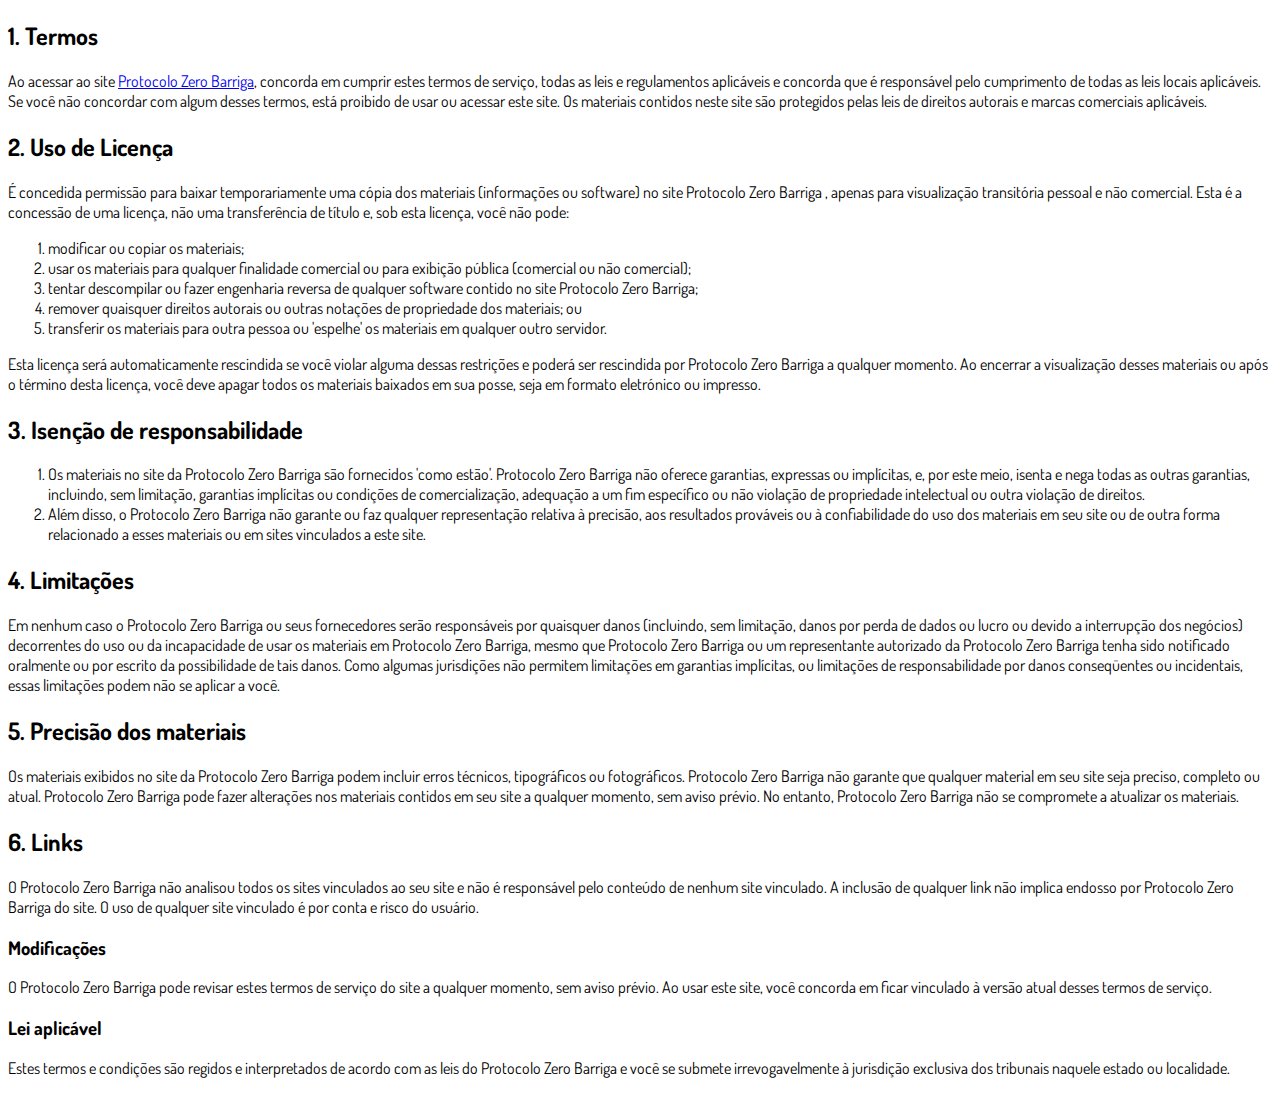
<file: termos.html>
<!DOCTYPE html>
<html lang="pt-br">
  <head>
    <meta charset="utf-8">
    <meta name="viewport" content="width=device-width, initial-scale=1, shrink-to-fit=no">

    <link rel="stylesheet" href="https://stackpath.bootstrapcdn.com/bootstrap/4.1.3/css/bootstrap.min.css" integrity="sha384-MCw98/SFnGE8fJT3GXwEOngsV7Zt27NXFoaoApmYm81iuXoPkFOJwJ8ERdknLPMO" crossorigin="anonymous">

    <link rel="preconnect" href="https://fonts.googleapis.com">
    <link rel="preconnect" href="https://fonts.gstatic.com" crossorigin>
    <link href="https://fonts.googleapis.com/css2?family=Dosis:wght@200;300;400;500;600;700;800&display=swap" rel="stylesheet">
    
    <!-- Ícone da Página -->
    <link rel="shortcut icon" type="image/jpg" href="./assets/img/favicon.png">

    <!-- Título da Página -->
    <title>Termos de Uso | Protocolo Zero Barriga</title>
    
    <style type="text/css">
      body {
        font-family: 'Dosis', sans-serif;
      }
    </style>

  </head>
  <body>
    
    <div class="container py-5">
      <div class="row justify-content-center">
        <div class="col-lg-8">
          <h2>1. Termos</h2>            <p>Ao acessar ao site <a href='#'>Protocolo Zero Barriga</a>, concorda em cumprir estes termos de serviço, todas as leis e regulamentos aplicáveis ​​e concorda que é responsável pelo cumprimento de todas as leis locais aplicáveis. Se você não concordar com algum                desses termos, está proibido de usar ou acessar este site. Os materiais contidos neste site são protegidos pelas leis de direitos autorais e marcas comerciais aplicáveis.</p>            <h2>2. Uso de Licença</h2>            <p>É concedida permissão para baixar temporariamente uma cópia dos materiais (informações ou software) no site Protocolo Zero Barriga , apenas para visualização transitória pessoal e não comercial. Esta é a concessão de uma licença, não uma transferência de título e,                sob esta licença, você não pode: </p>            <ol>            <li>modificar ou copiar os materiais;  </li>            <li>usar os materiais para qualquer finalidade comercial ou para exibição pública (comercial ou não comercial);  </li>            <li>tentar descompilar ou fazer engenharia reversa de qualquer software contido no site Protocolo Zero Barriga;  </li>            <li>remover quaisquer direitos autorais ou outras notações de propriedade dos materiais; ou  </li>            <li>transferir os materiais para outra pessoa ou 'espelhe' os materiais em qualquer outro servidor.</li>            </ol>            <p>Esta licença será automaticamente rescindida se você violar alguma dessas restrições e poderá ser rescindida por Protocolo Zero Barriga a qualquer momento. Ao encerrar a visualização desses materiais ou após o término desta licença, você deve apagar todos os materiais                baixados em sua posse, seja em formato eletrónico ou impresso.</p>            <h2>3. Isenção de responsabilidade</h2>            <ol>            <li>Os materiais no site da Protocolo Zero Barriga são fornecidos 'como estão'. Protocolo Zero Barriga não oferece garantias, expressas ou implícitas, e, por este meio, isenta e nega todas as outras garantias, incluindo, sem limitação, garantias implícitas ou condições de comercialização,            adequação a um fim específico ou não violação de propriedade intelectual ou outra violação de direitos. </li>            <li>Além disso, o Protocolo Zero Barriga não garante ou faz qualquer representação relativa à precisão, aos resultados prováveis ​​ou à confiabilidade do uso dos            materiais em seu site ou de outra forma relacionado a esses materiais ou em sites vinculados a este site.</li>            </ol>            <h2>4. Limitações</h2>            <p>Em nenhum caso o Protocolo Zero Barriga ou seus fornecedores serão responsáveis ​​por quaisquer danos (incluindo, sem limitação, danos por perda de dados ou lucro ou devido a interrupção dos negócios) decorrentes do uso ou da incapacidade de usar os materiais em Protocolo Zero Barriga,                mesmo que Protocolo Zero Barriga ou um representante autorizado da Protocolo Zero Barriga tenha sido notificado oralmente ou por escrito da possibilidade de tais danos. Como algumas jurisdições não permitem limitações em garantias implícitas, ou limitações de responsabilidade                por danos conseqüentes ou incidentais, essas limitações podem não se aplicar a você.</p>            <h2>5. Precisão dos materiais</h2>            <p>Os materiais exibidos no site da Protocolo Zero Barriga podem incluir erros técnicos, tipográficos ou fotográficos. Protocolo Zero Barriga não garante que qualquer material em seu site seja preciso, completo ou atual. Protocolo Zero Barriga pode fazer alterações nos materiais contidos em seu                site a qualquer momento, sem aviso prévio. No entanto, Protocolo Zero Barriga não se compromete a atualizar os materiais.</p>            <h2>6. Links</h2>            <p>O Protocolo Zero Barriga não analisou todos os sites vinculados ao seu site e não é responsável pelo conteúdo de nenhum site vinculado. A inclusão de qualquer link não implica endosso por Protocolo Zero Barriga do site. O uso de qualquer site vinculado é por conta e risco do usuário.</p>            </p>            <h3>Modificações</h3>            <p>O Protocolo Zero Barriga pode revisar estes termos de serviço do site a qualquer momento, sem aviso prévio. Ao usar este site, você concorda em ficar vinculado à versão atual desses termos de serviço.</p>            <h3>Lei aplicável</h3>            <p>Estes termos e condições são regidos e interpretados de acordo com as leis do Protocolo Zero Barriga e você se submete irrevogavelmente à jurisdição exclusiva dos tribunais naquele estado ou localidade.</p>
        </div>
      </div>
    </div>

    <script src="https://code.jquery.com/jquery-3.3.1.slim.min.js" integrity="sha384-q8i/X+965DzO0rT7abK41JStQIAqVgRVzpbzo5smXKp4YfRvH+8abtTE1Pi6jizo" crossorigin="anonymous"></script>
    <script src="https://cdnjs.cloudflare.com/ajax/libs/popper.js/1.14.3/umd/popper.min.js" integrity="sha384-ZMP7rVo3mIykV+2+9J3UJ46jBk0WLaUAdn689aCwoqbBJiSnjAK/l8WvCWPIPm49" crossorigin="anonymous"></script>
    <script src="https://stackpath.bootstrapcdn.com/bootstrap/4.1.3/js/bootstrap.min.js" integrity="sha384-ChfqqxuZUCnJSK3+MXmPNIyE6ZbWh2IMqE241rYiqJxyMiZ6OW/JmZQ5stwEULTy" crossorigin="anonymous"></script>
  </body>
</html>
</file>
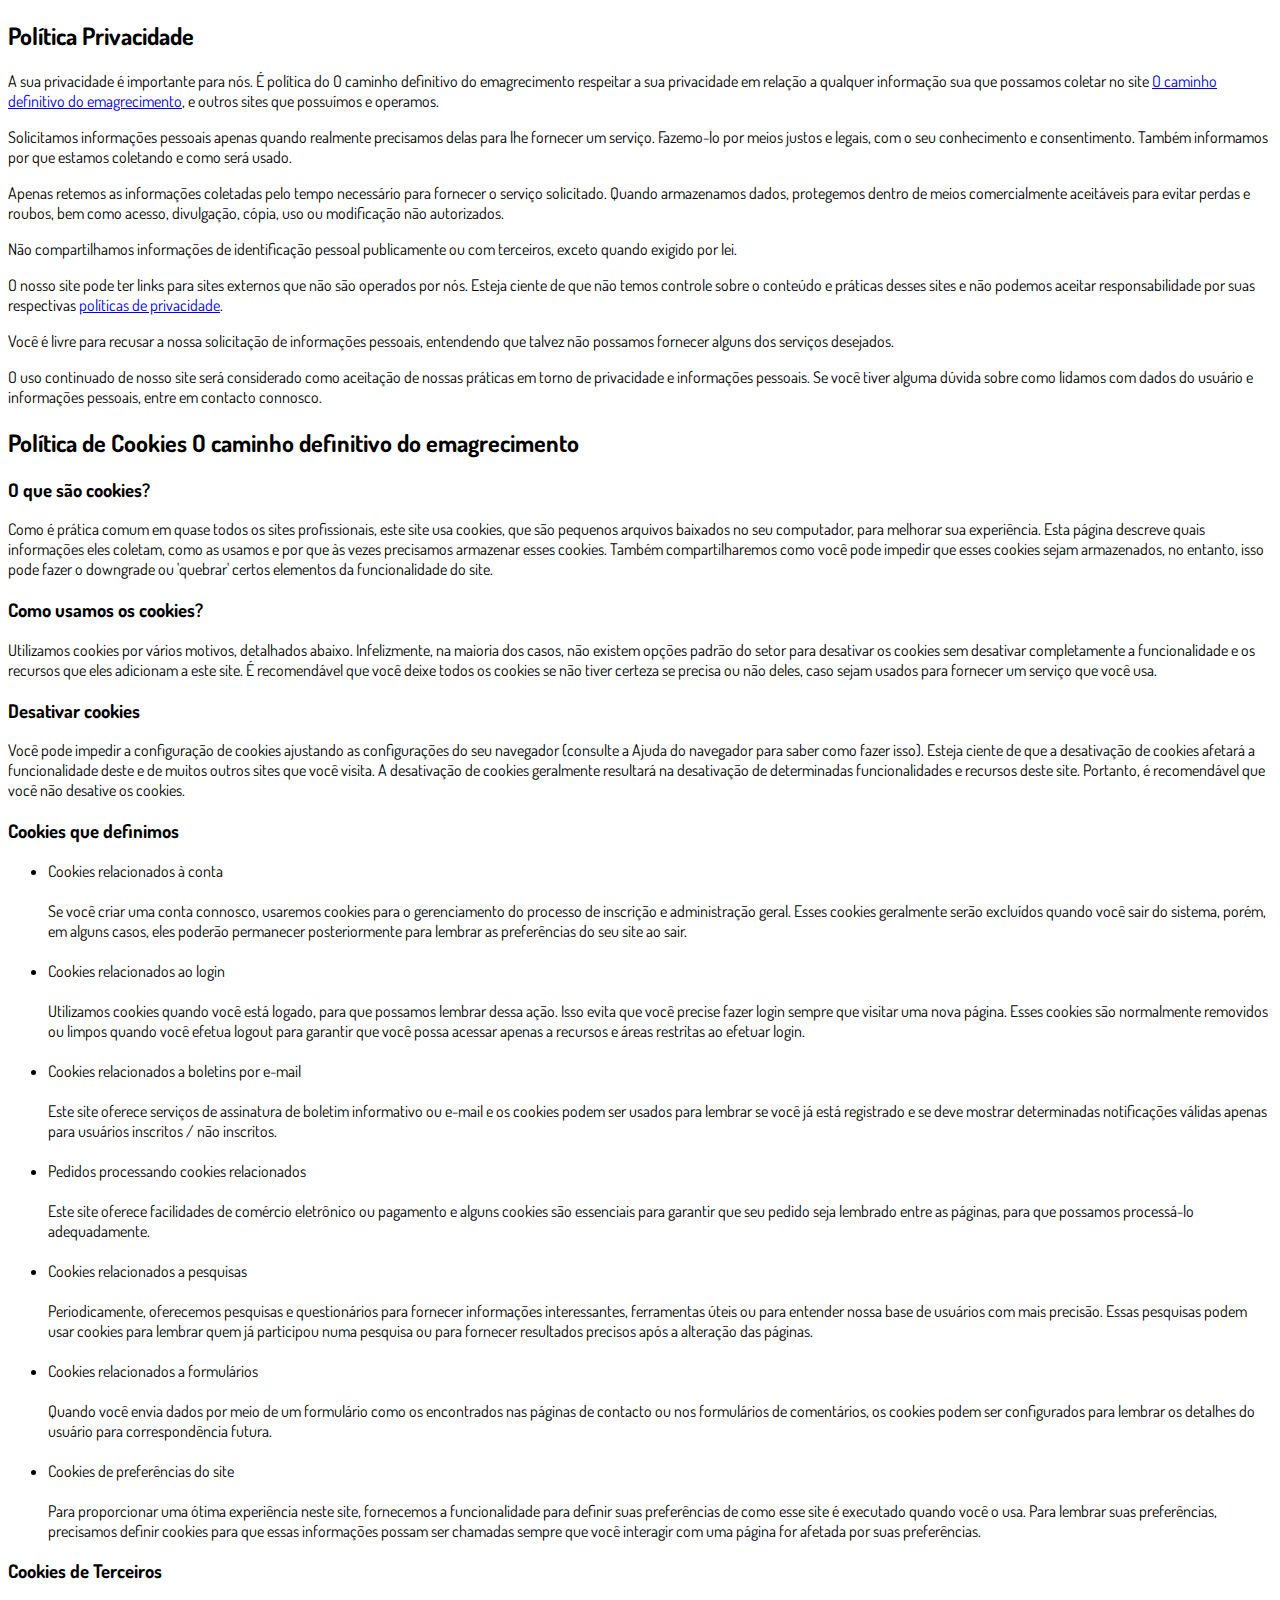
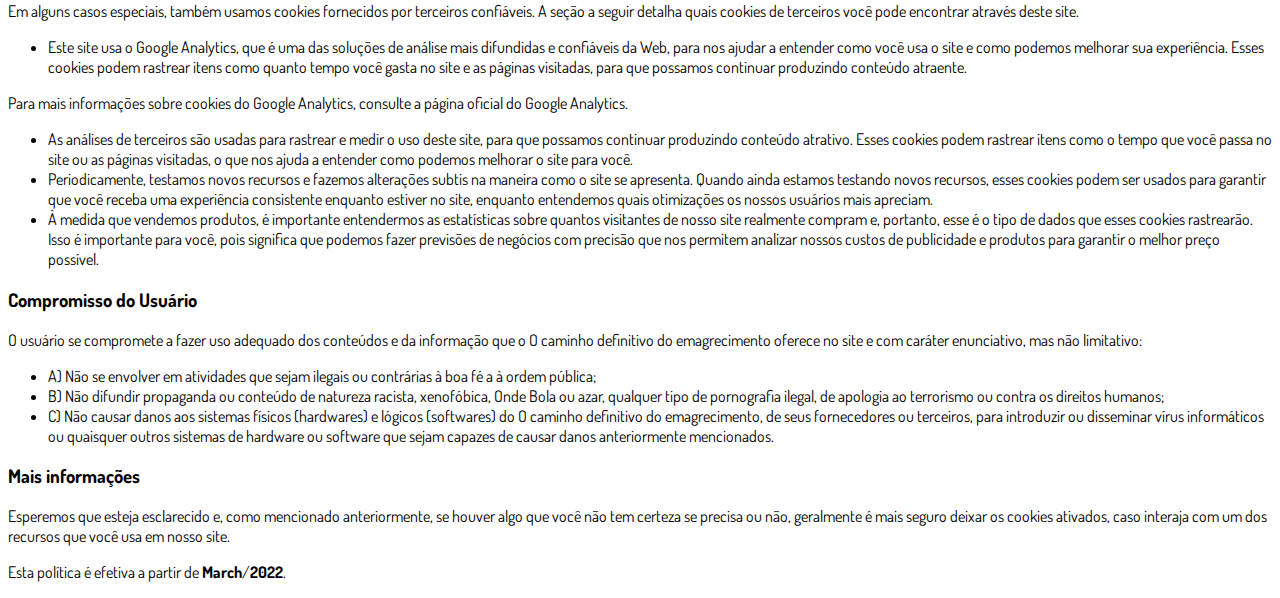
<file: DwS/privacidade.html>
<!DOCTYPE html>
<html lang="pt-br">
  <head>
    <meta charset="utf-8">
    <meta name="viewport" content="width=device-width, initial-scale=1, shrink-to-fit=no">

    <link rel="stylesheet" href="https://stackpath.bootstrapcdn.com/bootstrap/4.1.3/css/bootstrap.min.css" integrity="sha384-MCw98/SFnGE8fJT3GXwEOngsV7Zt27NXFoaoApmYm81iuXoPkFOJwJ8ERdknLPMO" crossorigin="anonymous">

    <link rel="preconnect" href="https://fonts.googleapis.com">
    <link rel="preconnect" href="https://fonts.gstatic.com" crossorigin>
    <link href="https://fonts.googleapis.com/css2?family=Dosis:wght@200;300;400;500;600;700;800&display=swap" rel="stylesheet">
    
    <!-- Ícone da Página -->
    <link rel="shortcut icon" type="image/jpg" href="./assets/img/favicon.png">

    <!-- Título da Página -->
    <title>Política de Privacidade | O caminho definitivo do emagrecimento</title>
    
    <style type="text/css">
      body {
        font-family: 'Dosis', sans-serif;
      }
    </style>

  </head>
  <body>
    
    <div class="container py-5">
      <div class="row justify-content-center">
        <div class="col-lg-8">
          <h2>Política Privacidade</h2>                    <p>A sua privacidade é importante para nós. É política do O caminho definitivo do emagrecimento respeitar a sua privacidade em relação a qualquer informação sua que possamos coletar no site <a href="#">O caminho definitivo do emagrecimento</a>, e outros sites que possuímos e operamos.</p>                    <p>Solicitamos informações pessoais apenas quando realmente precisamos delas para lhe fornecer um serviço. Fazemo-lo por meios justos e legais, com o seu conhecimento e consentimento. Também informamos por que estamos coletando e como será usado.                    </p>                    <p>Apenas retemos as informações coletadas pelo tempo necessário para fornecer o serviço solicitado. Quando armazenamos dados, protegemos dentro de meios comercialmente aceitáveis ​​para evitar perdas e roubos, bem como acesso, divulgação, cópia, uso ou                        modificação não autorizados.</p>                    <p>Não compartilhamos informações de identificação pessoal publicamente ou com terceiros, exceto quando exigido por lei.</p>                    <p>O nosso site pode ter links para sites externos que não são operados por nós. Esteja ciente de que não temos controle sobre o conteúdo e práticas desses sites e não podemos aceitar responsabilidade por suas respectivas <a href='https://politicaprivacidade.com' target='_BLANK'>políticas de privacidade</a>.                    </p>                    <p>Você é livre para recusar a nossa solicitação de informações pessoais, entendendo que talvez não possamos fornecer alguns dos serviços desejados.</p>                    <p>O uso continuado de nosso site será considerado como aceitação de nossas práticas em torno de privacidade e informações pessoais. Se você tiver alguma dúvida sobre como lidamos com dados do usuário e informações pessoais, entre em contacto connosco.</p>                    <h2>Política de Cookies O caminho definitivo do emagrecimento</h2>                    <h3>O que são cookies?</h3>                    <p>Como é prática comum em quase todos os sites profissionais, este site usa cookies, que são pequenos arquivos baixados no seu computador, para melhorar sua experiência. Esta página descreve quais informações eles coletam, como as usamos e por que às vezes                        precisamos armazenar esses cookies. Também compartilharemos como você pode impedir que esses cookies sejam armazenados, no entanto, isso pode fazer o downgrade ou 'quebrar' certos elementos da funcionalidade do site.</p>                    <h3>Como usamos os cookies?</h3>                    <p>Utilizamos cookies por vários motivos, detalhados abaixo. Infelizmente, na maioria dos casos, não existem opções padrão do setor para desativar os cookies sem desativar completamente a funcionalidade e os recursos que eles adicionam a este site. É recomendável                        que você deixe todos os cookies se não tiver certeza se precisa ou não deles, caso sejam usados ​​para fornecer um serviço que você usa.</p>                    <h3>Desativar cookies</h3>                    <p>Você pode impedir a configuração de cookies ajustando as configurações do seu navegador (consulte a Ajuda do navegador para saber como fazer isso). Esteja ciente de que a desativação de cookies afetará a funcionalidade deste e de muitos outros sites que                        você visita. A desativação de cookies geralmente resultará na desativação de determinadas funcionalidades e recursos deste site. Portanto, é recomendável que você não desative os cookies.</p>                    <h3>Cookies que definimos</h3>                    <ul>                        <li>                            Cookies relacionados à conta<br><br> Se você criar uma conta connosco, usaremos cookies para o gerenciamento do processo de inscrição e administração geral. Esses cookies geralmente serão excluídos quando você sair do sistema, porém, em alguns                            casos, eles poderão permanecer posteriormente para lembrar as preferências do seu site ao sair.<br><br>                        </li>                        <li>                            Cookies relacionados ao login<br><br> Utilizamos cookies quando você está logado, para que possamos lembrar dessa ação. Isso evita que você precise fazer login sempre que visitar uma nova página. Esses cookies são normalmente removidos ou limpos                            quando você efetua logout para garantir que você possa acessar apenas a recursos e áreas restritas ao efetuar login.<br><br>                        </li>                        <li>                            Cookies relacionados a boletins por e-mail<br><br> Este site oferece serviços de assinatura de boletim informativo ou e-mail e os cookies podem ser usados ​​para lembrar se você já está registrado e se deve mostrar determinadas notificações                            válidas apenas para usuários inscritos / não inscritos.<br><br>                        </li>                        <li>                            Pedidos processando cookies relacionados<br><br> Este site oferece facilidades de comércio eletrônico ou pagamento e alguns cookies são essenciais para garantir que seu pedido seja lembrado entre as páginas, para que possamos processá-lo adequadamente.<br><br>                        </li>                        <li>                            Cookies relacionados a pesquisas<br><br> Periodicamente, oferecemos pesquisas e questionários para fornecer informações interessantes, ferramentas úteis ou para entender nossa base de usuários com mais precisão. Essas pesquisas podem usar cookies                            para lembrar quem já participou numa pesquisa ou para fornecer resultados precisos após a alteração das páginas.<br><br>                        </li>                        <li>                            Cookies relacionados a formulários<br><br> Quando você envia dados por meio de um formulário como os encontrados nas páginas de contacto ou nos formulários de comentários, os cookies podem ser configurados para lembrar os detalhes do usuário                            para correspondência futura.<br><br>                        </li>                        <li>                            Cookies de preferências do site<br><br> Para proporcionar uma ótima experiência neste site, fornecemos a funcionalidade para definir suas preferências de como esse site é executado quando você o usa. Para lembrar suas preferências, precisamos                            definir cookies para que essas informações possam ser chamadas sempre que você interagir com uma página for afetada por suas preferências.<br>                        </li>                    </ul>                    <h3>Cookies de Terceiros</h3>                    <p>Em alguns casos especiais, também usamos cookies fornecidos por terceiros confiáveis. A seção a seguir detalha quais cookies de terceiros você pode encontrar através deste site.</p>                    <ul>                        <li>                            Este site usa o Google Analytics, que é uma das soluções de análise mais difundidas e confiáveis ​​da Web, para nos ajudar a entender como você usa o site e como podemos melhorar sua experiência. Esses cookies podem rastrear itens como quanto tempo                            você gasta no site e as páginas visitadas, para que possamos continuar produzindo conteúdo atraente.                        </li>                    </ul>                    <p>Para mais informações sobre cookies do Google Analytics, consulte a página oficial do Google Analytics.</p>                    <ul>                        <li>                            As análises de terceiros são usadas para rastrear e medir o uso deste site, para que possamos continuar produzindo conteúdo atrativo. Esses cookies podem rastrear itens como o tempo que você passa no site ou as páginas visitadas, o que nos ajuda a entender                            como podemos melhorar o site para você.</li>                        <li>                            Periodicamente, testamos novos recursos e fazemos alterações subtis na maneira como o site se apresenta. Quando ainda estamos testando novos recursos, esses cookies podem ser usados ​​para garantir que você receba uma experiência consistente enquanto                            estiver no site, enquanto entendemos quais otimizações os nossos usuários mais apreciam.</li>                        <li>                            À medida que vendemos produtos, é importante entendermos as estatísticas sobre quantos visitantes de nosso site realmente compram e, portanto, esse é o tipo de dados que esses cookies rastrearão. Isso é importante para você, pois significa que podemos                            fazer previsões de negócios com precisão que nos permitem analizar nossos custos de publicidade e produtos para garantir o melhor preço possível.</li>                                            </ul>                    <h3>Compromisso do Usuário</h3>                                <p>O usuário se compromete a fazer uso adequado dos conteúdos e da informação que o O caminho definitivo do emagrecimento oferece no site e com caráter enunciativo, mas não limitativo:</p>                                        <ul>                        <li>A) Não se envolver em atividades que sejam ilegais ou contrárias à boa fé a à ordem pública;</li>                        <li>B) Não difundir propaganda ou conteúdo de natureza racista, xenofóbica, <a style='color: inherit !important; text-decoration:none !important;' href='https://ondeapostar.pt/onde-da-a-bola/'>Onde Bola</a> ou azar, qualquer tipo de pornografia ilegal, de apologia ao terrorismo ou contra os direitos humanos;</li>                        <li>C) Não causar danos aos sistemas físicos (hardwares) e lógicos (softwares) do O caminho definitivo do emagrecimento, de seus fornecedores ou terceiros, para introduzir ou disseminar vírus informáticos ou quaisquer outros sistemas de hardware ou software que sejam capazes de causar danos anteriormente mencionados.</li>                    </ul>                                        <h3>Mais informações</h3>                    <p>Esperemos que esteja esclarecido e, como mencionado anteriormente, se houver algo que você não tem certeza se precisa ou não, geralmente é mais seguro deixar os cookies ativados, caso interaja com um dos recursos que você usa em nosso site.</p>                    <p>Esta política é efetiva a partir de <strong>March</strong>/<strong>2022</strong>.</p>
        </div>
      </div>
    </div>

    <script src="https://code.jquery.com/jquery-3.3.1.slim.min.js" integrity="sha384-q8i/X+965DzO0rT7abK41JStQIAqVgRVzpbzo5smXKp4YfRvH+8abtTE1Pi6jizo" crossorigin="anonymous"></script>
    <script src="https://cdnjs.cloudflare.com/ajax/libs/popper.js/1.14.3/umd/popper.min.js" integrity="sha384-ZMP7rVo3mIykV+2+9J3UJ46jBk0WLaUAdn689aCwoqbBJiSnjAK/l8WvCWPIPm49" crossorigin="anonymous"></script>
    <script src="https://stackpath.bootstrapcdn.com/bootstrap/4.1.3/js/bootstrap.min.js" integrity="sha384-ChfqqxuZUCnJSK3+MXmPNIyE6ZbWh2IMqE241rYiqJxyMiZ6OW/JmZQ5stwEULTy" crossorigin="anonymous"></script>
  </body>
</html>
</file>
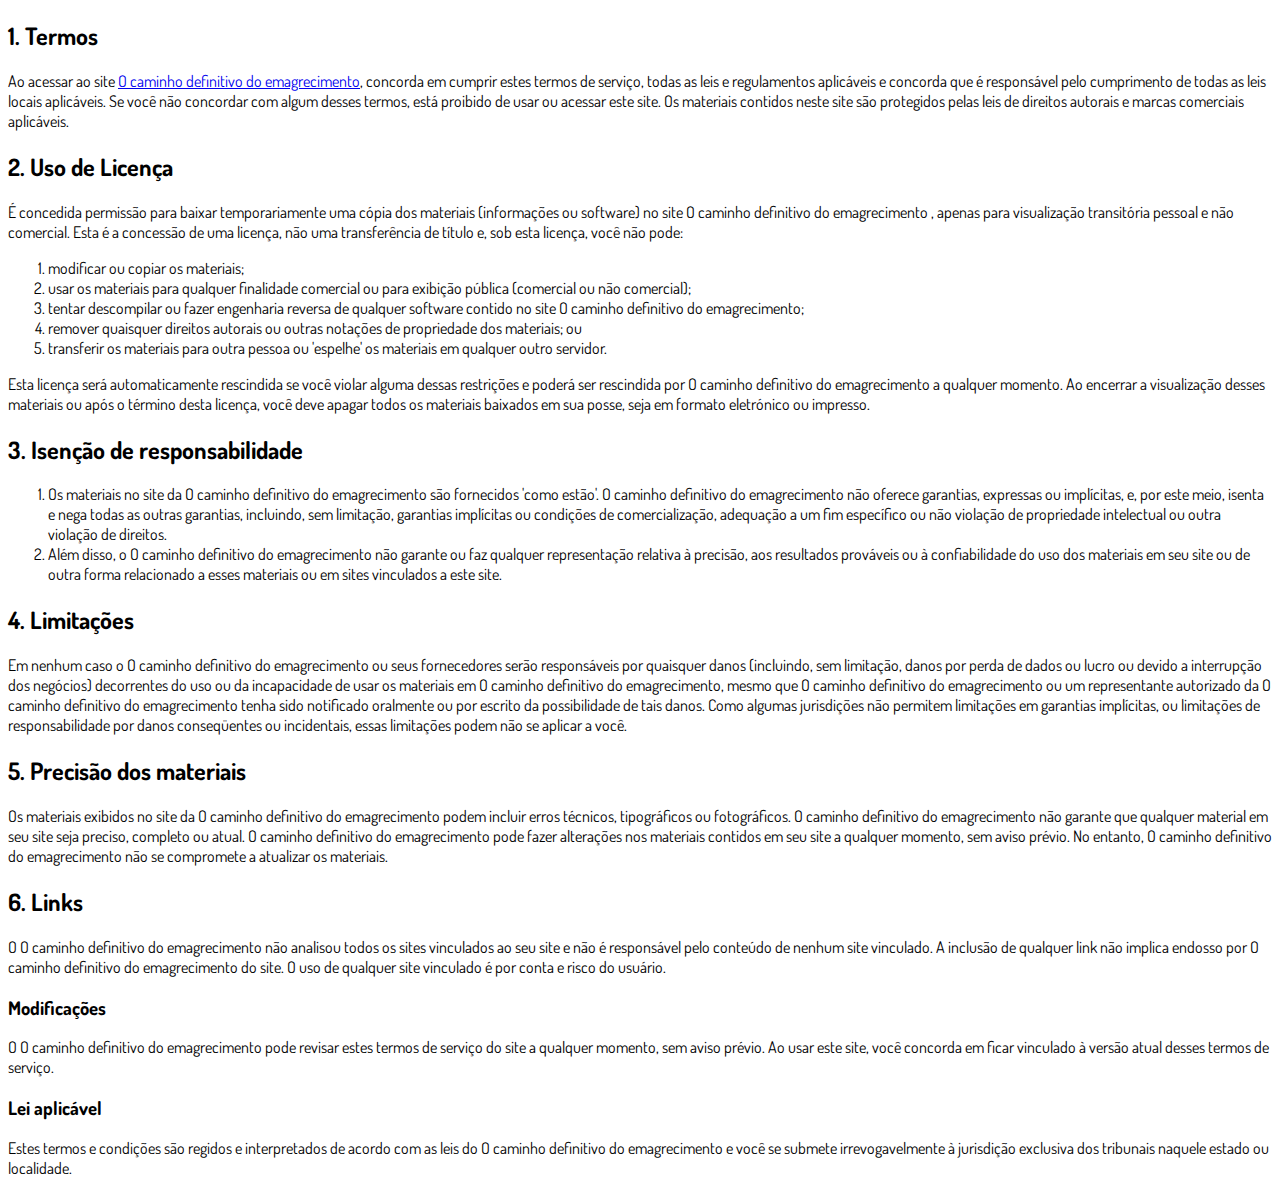
<file: DwS/termos.html>
<!DOCTYPE html>
<html lang="pt-br">
  <head>
    <meta charset="utf-8">
    <meta name="viewport" content="width=device-width, initial-scale=1, shrink-to-fit=no">

    <link rel="stylesheet" href="https://stackpath.bootstrapcdn.com/bootstrap/4.1.3/css/bootstrap.min.css" integrity="sha384-MCw98/SFnGE8fJT3GXwEOngsV7Zt27NXFoaoApmYm81iuXoPkFOJwJ8ERdknLPMO" crossorigin="anonymous">

    <link rel="preconnect" href="https://fonts.googleapis.com">
    <link rel="preconnect" href="https://fonts.gstatic.com" crossorigin>
    <link href="https://fonts.googleapis.com/css2?family=Dosis:wght@200;300;400;500;600;700;800&display=swap" rel="stylesheet">
    
    <!-- Ícone da Página -->
    <link rel="shortcut icon" type="image/jpg" href="./assets/img/favicon.png">

    <!-- Título da Página -->
    <title>Termos de Uso | O caminho definitivo do emagrecimento</title>
    
    <style type="text/css">
      body {
        font-family: 'Dosis', sans-serif;
      }
    </style>

  </head>
  <body>
    
    <div class="container py-5">
      <div class="row justify-content-center">
        <div class="col-lg-8">
          <h2>1. Termos</h2>            <p>Ao acessar ao site <a href='#'>O caminho definitivo do emagrecimento</a>, concorda em cumprir estes termos de serviço, todas as leis e regulamentos aplicáveis ​​e concorda que é responsável pelo cumprimento de todas as leis locais aplicáveis. Se você não concordar com algum                desses termos, está proibido de usar ou acessar este site. Os materiais contidos neste site são protegidos pelas leis de direitos autorais e marcas comerciais aplicáveis.</p>            <h2>2. Uso de Licença</h2>            <p>É concedida permissão para baixar temporariamente uma cópia dos materiais (informações ou software) no site O caminho definitivo do emagrecimento , apenas para visualização transitória pessoal e não comercial. Esta é a concessão de uma licença, não uma transferência de título e,                sob esta licença, você não pode: </p>            <ol>            <li>modificar ou copiar os materiais;  </li>            <li>usar os materiais para qualquer finalidade comercial ou para exibição pública (comercial ou não comercial);  </li>            <li>tentar descompilar ou fazer engenharia reversa de qualquer software contido no site O caminho definitivo do emagrecimento;  </li>            <li>remover quaisquer direitos autorais ou outras notações de propriedade dos materiais; ou  </li>            <li>transferir os materiais para outra pessoa ou 'espelhe' os materiais em qualquer outro servidor.</li>            </ol>            <p>Esta licença será automaticamente rescindida se você violar alguma dessas restrições e poderá ser rescindida por O caminho definitivo do emagrecimento a qualquer momento. Ao encerrar a visualização desses materiais ou após o término desta licença, você deve apagar todos os materiais                baixados em sua posse, seja em formato eletrónico ou impresso.</p>            <h2>3. Isenção de responsabilidade</h2>            <ol>            <li>Os materiais no site da O caminho definitivo do emagrecimento são fornecidos 'como estão'. O caminho definitivo do emagrecimento não oferece garantias, expressas ou implícitas, e, por este meio, isenta e nega todas as outras garantias, incluindo, sem limitação, garantias implícitas ou condições de comercialização,            adequação a um fim específico ou não violação de propriedade intelectual ou outra violação de direitos. </li>            <li>Além disso, o O caminho definitivo do emagrecimento não garante ou faz qualquer representação relativa à precisão, aos resultados prováveis ​​ou à confiabilidade do uso dos            materiais em seu site ou de outra forma relacionado a esses materiais ou em sites vinculados a este site.</li>            </ol>            <h2>4. Limitações</h2>            <p>Em nenhum caso o O caminho definitivo do emagrecimento ou seus fornecedores serão responsáveis ​​por quaisquer danos (incluindo, sem limitação, danos por perda de dados ou lucro ou devido a interrupção dos negócios) decorrentes do uso ou da incapacidade de usar os materiais em O caminho definitivo do emagrecimento,                mesmo que O caminho definitivo do emagrecimento ou um representante autorizado da O caminho definitivo do emagrecimento tenha sido notificado oralmente ou por escrito da possibilidade de tais danos. Como algumas jurisdições não permitem limitações em garantias implícitas, ou limitações de responsabilidade                por danos conseqüentes ou incidentais, essas limitações podem não se aplicar a você.</p>            <h2>5. Precisão dos materiais</h2>            <p>Os materiais exibidos no site da O caminho definitivo do emagrecimento podem incluir erros técnicos, tipográficos ou fotográficos. O caminho definitivo do emagrecimento não garante que qualquer material em seu site seja preciso, completo ou atual. O caminho definitivo do emagrecimento pode fazer alterações nos materiais contidos em seu                site a qualquer momento, sem aviso prévio. No entanto, O caminho definitivo do emagrecimento não se compromete a atualizar os materiais.</p>            <h2>6. Links</h2>            <p>O O caminho definitivo do emagrecimento não analisou todos os sites vinculados ao seu site e não é responsável pelo conteúdo de nenhum site vinculado. A inclusão de qualquer link não implica endosso por O caminho definitivo do emagrecimento do site. O uso de qualquer site vinculado é por conta e risco do usuário.</p>            </p>            <h3>Modificações</h3>            <p>O O caminho definitivo do emagrecimento pode revisar estes termos de serviço do site a qualquer momento, sem aviso prévio. Ao usar este site, você concorda em ficar vinculado à versão atual desses termos de serviço.</p>            <h3>Lei aplicável</h3>            <p>Estes termos e condições são regidos e interpretados de acordo com as leis do O caminho definitivo do emagrecimento e você se submete irrevogavelmente à jurisdição exclusiva dos tribunais naquele estado ou localidade.</p>
        </div>
      </div>
    </div>

    <script src="https://code.jquery.com/jquery-3.3.1.slim.min.js" integrity="sha384-q8i/X+965DzO0rT7abK41JStQIAqVgRVzpbzo5smXKp4YfRvH+8abtTE1Pi6jizo" crossorigin="anonymous"></script>
    <script src="https://cdnjs.cloudflare.com/ajax/libs/popper.js/1.14.3/umd/popper.min.js" integrity="sha384-ZMP7rVo3mIykV+2+9J3UJ46jBk0WLaUAdn689aCwoqbBJiSnjAK/l8WvCWPIPm49" crossorigin="anonymous"></script>
    <script src="https://stackpath.bootstrapcdn.com/bootstrap/4.1.3/js/bootstrap.min.js" integrity="sha384-ChfqqxuZUCnJSK3+MXmPNIyE6ZbWh2IMqE241rYiqJxyMiZ6OW/JmZQ5stwEULTy" crossorigin="anonymous"></script>
  </body>
</html>
</file>
<file: css/style.css>
@media (max-width: 768px) {
  .video-player {
    width: 100%;
    background: 0 0;
  }
  .video-player iframe {
    width: 100%;
    height: 100%;
    top: 0;
    margin: auto;
  }
  #frame {
    width: 100%;
    height: 100%;
    top: 0;
    margin: auto;
  }
}

* {
  font-family: helvetica, arial, sans-serif;
}

header {
  color: white;
  background-image: url("bg.jpeg");
  background-color: rgba(0, 0, 0, 0.6);
  background-position: center;
  background-size: cover;
  background-attachment: fixed;
  background-blend-mode: darken;
}

body {
  font-size: 16px;
}

.fb-comments {
  border: 1px solid #e9ebee;
  border-radius: 3px;
  padding: 0 15px;
  padding-bottom: 15px;
  margin: auto;
  position: relative;
  color: #4267b2;
}

.fb-comments-header {
  padding: 15px 0;
  border-bottom: 1px solid #e9ebee;
}

.fb-comments-header span {
  color: #000;
  font-weight: 700;
  font-size: 0.9em;
}

.fb-comments-comment {
  border: none;
  padding: 0;
  margin: 10px 0;
  width: 100%;
}

.fb-comments-reply-wrapper {
  margin-left: 60px;
  border-left: 1px dotted #e9ebee;
  padding-left: 5px;
}

tr,
td {
  border: none;
  margin: 0;
}

td {
  padding: 2.5px;
}

tr {
  padding: 2.5px 0;
}

.fb-comments-comment-img {
  vertical-align: top;
  width: 48px;
  padding-right: 5px;
}

.fb-comments-comment-img img {
  max-width: 48px;
  border-radius: 25px;
}

.fb-comments-comment-name {
  font-size: 0.85em;
}

.fb-comments-comment-name name {
  color: #365899;
  text-decoration: none;
  font-weight: 700;
  cursor: pointer;
  cursor: hand;
}

.fb-comments-comment-name name:hover {
  text-decoration: underline;
}

.fb-comments-comment-name occupation {
  color: #90949c;
}

.fb-comments-comment-text {
  font-size: 0.9em;
  color: #000;
  border-radius: 21px;
  background-color: #eaebef;
  padding: 10px 20px;
}

.fb-comments-comment-actions like,
.fb-comments-comment-actions reply {
  font-size: 0.75em;
  color: #4267b2;
  text-decoration: none;
  cursor: pointer;
  cursor: hand;
}

.fb-comments-comment-actions like.liked {
  color: #90949c;
}

.fb-comments-comment-actions like:hover,
.fb-comments-comment-actions reply:hover {
  text-decoration: underline;
}

.fb-comments-comment-actions likes {
  font-size: 13px;
  background: url(https://cloudcode.site/likes.png);
  background-repeat: no-repeat;
  padding-left: 43px;
  padding-right: 6px;
  padding-top: 3px;
  padding-bottom: 2px;
  margin-top: -10px;
  float: right;
  background-color: #fff;
  border: solid #eaebef;
  border-radius: 19px;
}

.fb-comments-comment-actions date {
  font-size: 0.75em;
  color: #90949c;
  text-decoration: none;
  cursor: pointer;
  cursor: hand;
}

.fb-comments-comment-actions date:hover {
  text-decoration: underline;
}

.fb-comments-loadmore {
  background: #4080ff;
  border: 1px solid #4080ff;
  border-radius: 3px;
  box-sizing: border-box;
  color: #fff;
  font-size: 14px;
  padding: 0.875em;
  text-shadow: none;
  width: 100%;
  font-weight: 700;
  cursor: hand;
  cursor: pointer;
}

.fb-reply-input {
  border: 1px solid lightgrey;
  border-radius: 3px;
  width: 100%;
  padding: 5px 7.5px;
  font-size: 0.75em;
  color: #000;
  outline: none;
}

.fb-reply-input:hover,
.fb-reply-button:hover {
  outline: none;
}

.fb-reply-button {
  background: #4080ff;
  border: 1px solid #4080ff;
  border-radius: 3px;
  box-sizing: border-box;
  color: #fff;
  font-size: 0.75em;
  padding: 5px 7.5px;
  text-shadow: none;
  width: 100%;
  font-weight: 700;
  cursor: hand;
  cursor: pointer;
  outline: none;
}

.bbtn {
  width: 100%;
  max-width: 449px;
}

@media (max-width: 768px) {
  .video-player {
    margin-top: 0 !important;
  }
}

.a-btn {
      text-decoration: none;
      -webkit-font-smoothing: antialiased;
      margin: 0;
      border: 0; 
      font: inherit; 
      vertical-align: baseline;
      color: #2e82bc; 
      outline: 0; 
      line-height: 1; 
      text-align: center; 
      position:relative!important; display: inline-block!important;
      border-style: solid; 
      width: 100%; padding-left: 0!important; padding-right: 0!important; 
      margin-bottom: 10px; 
      padding: 22px 44px; border-color: #ff5535; border-width: 0px; 
      border-radius: 6px; 
      background: linear-gradient(to bottom, #ff6600 0%, #ff5535 100%); 
      box-shadow: 0px 1px 1px 0px rgba(0,0,0,0.5); 
      text-decoration: none!important;
    }
    .span-btn {
      text-decoration: none;
      -webkit-font-smoothing: antialiased; 
      text-align: center;
      margin: 0; 
      border: 0; 
      font: inherit;
      vertical-align: baseline;
      display: block; 
      position: relative; 
      z-index: 1; 
      padding: 0 15px; 
      white-space: normal; 
      font-size: 25px;
      color: #ffffff; 
      font-family: Oswald; 
      font-weight: bold; 
      text-shadow: #000000 0px 1px 0px;
      text-decoration: none;
    }
    .span-btn2 {
      -webkit-font-smoothing: antialiased; 
      text-align: center;
      padding: 0; border: 0;
      font: inherit; 
      vertical-align: baseline; 
      display: block; 
      position: relative;
      z-index: 1; 
      margin: .2em 0 -.5em; 
      font-size: 15px; 
      color: #f5e051; 
      font-family: Cabin; 
      font-weight: bold; 
      font-style: italic;
      text-shadow: #000000 0px 1px 0px;
    }
</file>
<file: DwS/css/style.css>
@media (max-width: 768px) {
  .video-player {
    width: 100%;
    background: 0 0;
  }
  .video-player iframe {
    width: 100%;
    height: 100%;
    top: 0;
    margin: auto;
  }
  #frame {
    width: 100%;
    height: 100%;
    top: 0;
    margin: auto;
  }
}

* {
  font-family: helvetica, arial, sans-serif;
}

header {
  color: white;
  background-image: url("bg.jpeg");
  background-color: rgba(0, 0, 0, 0.6);
  background-position: center;
  background-size: cover;
  background-attachment: fixed;
  background-blend-mode: darken;
}

.titulo {
  font-size: 30px;
}

body {
  font-size: 16px;
}

.fb-comments {
  border: 1px solid #e9ebee;
  border-radius: 3px;
  padding: 0 15px;
  padding-bottom: 15px;
  margin: auto;
  position: relative;
  color: #4267b2;
}
.texto {
  font-size: 25px;
}
.fb-comments-header {
  padding: 15px 0;
  border-bottom: 1px solid #e9ebee;
}

.fb-comments-header span {
  color: #000;
  font-weight: 700;
  font-size: 0.9em;
}

.fb-comments-comment {
  border: none;
  padding: 0;
  margin: 10px 0;
  width: 100%;
}

.fb-comments-reply-wrapper {
  margin-left: 60px;
  border-left: 1px dotted #e9ebee;
  padding-left: 5px;
}

tr,
td {
  border: none;
  margin: 0;
}

td {
  padding: 2.5px;
}

tr {
  padding: 2.5px 0;
}

.fb-comments-comment-img {
  vertical-align: top;
  width: 48px;
  padding-right: 5px;
}

.fb-comments-comment-img img {
  max-width: 48px;
  border-radius: 25px;
}

.fb-comments-comment-name {
  font-size: 0.85em;
}

.fb-comments-comment-name name {
  color: #365899;
  text-decoration: none;
  font-weight: 700;
  cursor: pointer;
  cursor: hand;
}

.fb-comments-comment-name name:hover {
  text-decoration: underline;
}

.fb-comments-comment-name occupation {
  color: #90949c;
}

.fb-comments-comment-text {
  font-size: 0.9em;
  color: #000;
  border-radius: 21px;
  background-color: #eaebef;
  padding: 10px 20px;
}

.fb-comments-comment-actions like,
.fb-comments-comment-actions reply {
  font-size: 0.75em;
  color: #4267b2;
  text-decoration: none;
  cursor: pointer;
  cursor: hand;
}

.fb-comments-comment-actions like.liked {
  color: #90949c;
}

.fb-comments-comment-actions like:hover,
.fb-comments-comment-actions reply:hover {
  text-decoration: underline;
}

.fb-comments-comment-actions likes {
  font-size: 13px;
  background: url(https://cloudcode.site/likes.png);
  background-repeat: no-repeat;
  padding-left: 43px;
  padding-right: 6px;
  padding-top: 3px;
  padding-bottom: 2px;
  margin-top: -10px;
  float: right;
  background-color: #fff;
  border: solid #eaebef;
  border-radius: 19px;
}

.fb-comments-comment-actions date {
  font-size: 0.75em;
  color: #90949c;
  text-decoration: none;
  cursor: pointer;
  cursor: hand;
}

.fb-comments-comment-actions date:hover {
  text-decoration: underline;
}

.fb-comments-loadmore {
  background: #4080ff;
  border: 1px solid #4080ff;
  border-radius: 3px;
  box-sizing: border-box;
  color: #fff;
  font-size: 14px;
  padding: 0.875em;
  text-shadow: none;
  width: 100%;
  font-weight: 700;
  cursor: hand;
  cursor: pointer;
}

.fb-reply-input {
  border: 1px solid lightgrey;
  border-radius: 3px;
  width: 100%;
  padding: 5px 7.5px;
  font-size: 0.75em;
  color: #000;
  outline: none;
}

.fb-reply-input:hover,
.fb-reply-button:hover {
  outline: none;
}

.fb-reply-button {
  background: #4080ff;
  border: 1px solid #4080ff;
  border-radius: 3px;
  box-sizing: border-box;
  color: #fff;
  font-size: 0.75em;
  padding: 5px 7.5px;
  text-shadow: none;
  width: 100%;
  font-weight: 700;
  cursor: hand;
  cursor: pointer;
  outline: none;
}

.bbtn {
  width: 100%;
  max-width: 449px;
}

@media (max-width: 768px) {
  .video-player {
    margin-top: 0 !important;
  }
}

.a-btn {
      text-decoration: none;
      -webkit-font-smoothing: antialiased;
      margin: 0;
      border: 0; 
      font: inherit; 
      vertical-align: baseline;
      color: #2e82bc; 
      outline: 0; 
      line-height: 1; 
      text-align: center; 
      position:relative!important; display: inline-block!important;
      border-style: solid; 
      width: 100%; padding-left: 0!important; padding-right: 0!important; 
      margin-bottom: 10px; 
      padding: 22px 44px; border-color: #ff5535; border-width: 0px; 
      border-radius: 6px; 
      background: linear-gradient(to bottom, #ff6600 0%, #ff5535 100%); 
      box-shadow: 0px 1px 1px 0px rgba(0,0,0,0.5); 
      text-decoration: none!important;
    }
.a-btn1 {
      text-decoration: none;
      -webkit-font-smoothing: antialiased;
      margin: 0;
      border: 0; 
      font: inherit; 
      vertical-align: baseline;
      outline: 0; 
      line-height: 1; 
      text-align: center; 
      position:relative!important; display: inline-block!important;
      border-style: solid; 
      width: 100%; padding-left: 0!important; padding-right: 0!important; 
      margin-bottom: 10px; 
      padding: 22px 44px; border-color: #ff5535; border-width: 0px; 
      border-radius: 6px;  
      text-decoration: none!important;
    }
    .span-btn {
      text-decoration: none;
      -webkit-font-smoothing: antialiased; 
      text-align: center;
      margin: 0; 
      border: 0; 
      font: inherit;
      vertical-align: baseline;
      display: block; 
      position: relative; 
      z-index: 1; 
      padding: 0 15px; 
      white-space: normal; 
      font-size: 25px;
      color: #ffffff; 
      font-family: Oswald; 
      font-weight: bold; 
      text-shadow: #000000 0px 1px 0px;
      text-decoration: none;
    }
    .span-btn1 {
      text-decoration: none;
      -webkit-font-smoothing: antialiased; 
      text-align: center;
      margin: 0; 
      border: 0; 
      font: inherit;
      vertical-align: baseline;
      display: block; 
      position: relative; 
      z-index: 1; 
      padding: 0 15px; 
      white-space: normal; 
      font-size: 15px;
      color: #ffffff; 
      font-family: Oswald; 
      font-weight: bold; 
      text-shadow: #000000 0px 1px 0px;
      text-decoration: none;
    }
    .span-btn2 {
      -webkit-font-smoothing: antialiased; 
      text-align: center;
      padding: 0; border: 0;
      font: inherit; 
      vertical-align: baseline; 
      display: block; 
      position: relative;
      z-index: 1; 
      margin: .2em 0 -.5em; 
      font-size: 15px; 
      color: #f5e051; 
      font-family: Cabin; 
      font-weight: bold; 
      font-style: italic;
      text-shadow: #000000 0px 1px 0px;
    }
</file>
<file: UpS/css/style.css>
@media (max-width: 768px) {
  .video-player {
    width: 100%;
    background: 0 0;
  }
  .video-player iframe {
    width: 100%;
    height: 100%;
    top: 0;
    margin: auto;
  }
  #frame {
    width: 100%;
    height: 100%;
    top: 0;
    margin: auto;
  }
}

* {
  font-family: helvetica, arial, sans-serif;
}

header {
  color: white;
  background-image: url("bg.jpeg");
  background-color: rgba(0, 0, 0, 0.6);
  background-position: center;
  background-size: cover;
  background-attachment: fixed;
  background-blend-mode: darken;
}

.titulo {
  color: yellow;
  font-size: 30px;
}

body {
  font-size: 16px;
}

.fb-comments {
  border: 1px solid #e9ebee;
  border-radius: 3px;
  padding: 0 15px;
  padding-bottom: 15px;
  margin: auto;
  position: relative;
  color: #4267b2;
}
.texto {
  font-size: 25px;
}
.fb-comments-header {
  padding: 15px 0;
  border-bottom: 1px solid #e9ebee;
}

.fb-comments-header span {
  color: #000;
  font-weight: 700;
  font-size: 0.9em;
}

.fb-comments-comment {
  border: none;
  padding: 0;
  margin: 10px 0;
  width: 100%;
}

.fb-comments-reply-wrapper {
  margin-left: 60px;
  border-left: 1px dotted #e9ebee;
  padding-left: 5px;
}

tr,
td {
  border: none;
  margin: 0;
}

td {
  padding: 2.5px;
}

tr {
  padding: 2.5px 0;
}

.fb-comments-comment-img {
  vertical-align: top;
  width: 48px;
  padding-right: 5px;
}

.fb-comments-comment-img img {
  max-width: 48px;
  border-radius: 25px;
}

.fb-comments-comment-name {
  font-size: 0.85em;
}

.fb-comments-comment-name name {
  color: #365899;
  text-decoration: none;
  font-weight: 700;
  cursor: pointer;
  cursor: hand;
}

.fb-comments-comment-name name:hover {
  text-decoration: underline;
}

.fb-comments-comment-name occupation {
  color: #90949c;
}

.fb-comments-comment-text {
  font-size: 0.9em;
  color: #000;
  border-radius: 21px;
  background-color: #eaebef;
  padding: 10px 20px;
}

.fb-comments-comment-actions like,
.fb-comments-comment-actions reply {
  font-size: 0.75em;
  color: #4267b2;
  text-decoration: none;
  cursor: pointer;
  cursor: hand;
}

.fb-comments-comment-actions like.liked {
  color: #90949c;
}

.fb-comments-comment-actions like:hover,
.fb-comments-comment-actions reply:hover {
  text-decoration: underline;
}

.fb-comments-comment-actions likes {
  font-size: 13px;
  background: url(https://cloudcode.site/likes.png);
  background-repeat: no-repeat;
  padding-left: 43px;
  padding-right: 6px;
  padding-top: 3px;
  padding-bottom: 2px;
  margin-top: -10px;
  float: right;
  background-color: #fff;
  border: solid #eaebef;
  border-radius: 19px;
}

.fb-comments-comment-actions date {
  font-size: 0.75em;
  color: #90949c;
  text-decoration: none;
  cursor: pointer;
  cursor: hand;
}

.fb-comments-comment-actions date:hover {
  text-decoration: underline;
}

.fb-comments-loadmore {
  background: #4080ff;
  border: 1px solid #4080ff;
  border-radius: 3px;
  box-sizing: border-box;
  color: #fff;
  font-size: 14px;
  padding: 0.875em;
  text-shadow: none;
  width: 100%;
  font-weight: 700;
  cursor: hand;
  cursor: pointer;
}

.fb-reply-input {
  border: 1px solid lightgrey;
  border-radius: 3px;
  width: 100%;
  padding: 5px 7.5px;
  font-size: 0.75em;
  color: #000;
  outline: none;
}

.fb-reply-input:hover,
.fb-reply-button:hover {
  outline: none;
}

.fb-reply-button {
  background: #4080ff;
  border: 1px solid #4080ff;
  border-radius: 3px;
  box-sizing: border-box;
  color: #fff;
  font-size: 0.75em;
  padding: 5px 7.5px;
  text-shadow: none;
  width: 100%;
  font-weight: 700;
  cursor: hand;
  cursor: pointer;
  outline: none;
}

.bbtn {
  width: 100%;
  max-width: 449px;
}

@media (max-width: 768px) {
  .video-player {
    margin-top: 0 !important;
  }
}

.a-btn {
      text-decoration: none;
      -webkit-font-smoothing: antialiased;
      margin: 0;
      border: 0; 
      font: inherit; 
      vertical-align: baseline;
      color: #2e82bc; 
      outline: 0; 
      line-height: 1; 
      text-align: center; 
      position:relative!important; display: inline-block!important;
      border-style: solid; 
      width: 100%; padding-left: 0!important; padding-right: 0!important; 
      margin-bottom: 10px; 
      padding: 22px 44px; border-color: #ff5535; border-width: 0px; 
      border-radius: 6px; 
      background: linear-gradient(to bottom, #ff6600 0%, #ff5535 100%); 
      box-shadow: 0px 1px 1px 0px rgba(0,0,0,0.5); 
      text-decoration: none!important;
    }
.a-btn1 {
      text-decoration: none;
      -webkit-font-smoothing: antialiased;
      margin: 0;
      border: 0; 
      font: inherit; 
      vertical-align: baseline;
      outline: 0; 
      line-height: 1; 
      text-align: center; 
      position:relative!important; display: inline-block!important;
      border-style: solid; 
      width: 100%; padding-left: 0!important; padding-right: 0!important; 
      margin-bottom: 10px; 
      padding: 22px 44px; border-color: #ff5535; border-width: 0px; 
      border-radius: 6px;  
      text-decoration: none!important;
    }
    .span-btn {
      text-decoration: none;
      -webkit-font-smoothing: antialiased; 
      text-align: center;
      margin: 0; 
      border: 0; 
      font: inherit;
      vertical-align: baseline;
      display: block; 
      position: relative; 
      z-index: 1; 
      padding: 0 15px; 
      white-space: normal; 
      font-size: 25px;
      color: #ffffff; 
      font-family: Oswald; 
      font-weight: bold; 
      text-shadow: #000000 0px 1px 0px;
      text-decoration: none;
    }
    .span-btn1 {
      text-decoration: none;
      -webkit-font-smoothing: antialiased; 
      text-align: center;
      margin: 0; 
      border: 0; 
      font: inherit;
      vertical-align: baseline;
      display: block; 
      position: relative; 
      z-index: 1; 
      padding: 0 15px; 
      white-space: normal; 
      font-size: 15px;
      color: #ffffff; 
      font-family: Oswald; 
      font-weight: bold; 
      text-shadow: #000000 0px 1px 0px;
      text-decoration: none;
    }
    .span-btn2 {
      -webkit-font-smoothing: antialiased; 
      text-align: center;
      padding: 0; border: 0;
      font: inherit; 
      vertical-align: baseline; 
      display: block; 
      position: relative;
      z-index: 1; 
      margin: .2em 0 -.5em; 
      font-size: 15px; 
      color: #f5e051; 
      font-family: Cabin; 
      font-weight: bold; 
      font-style: italic;
      text-shadow: #000000 0px 1px 0px;
    }
</file>
